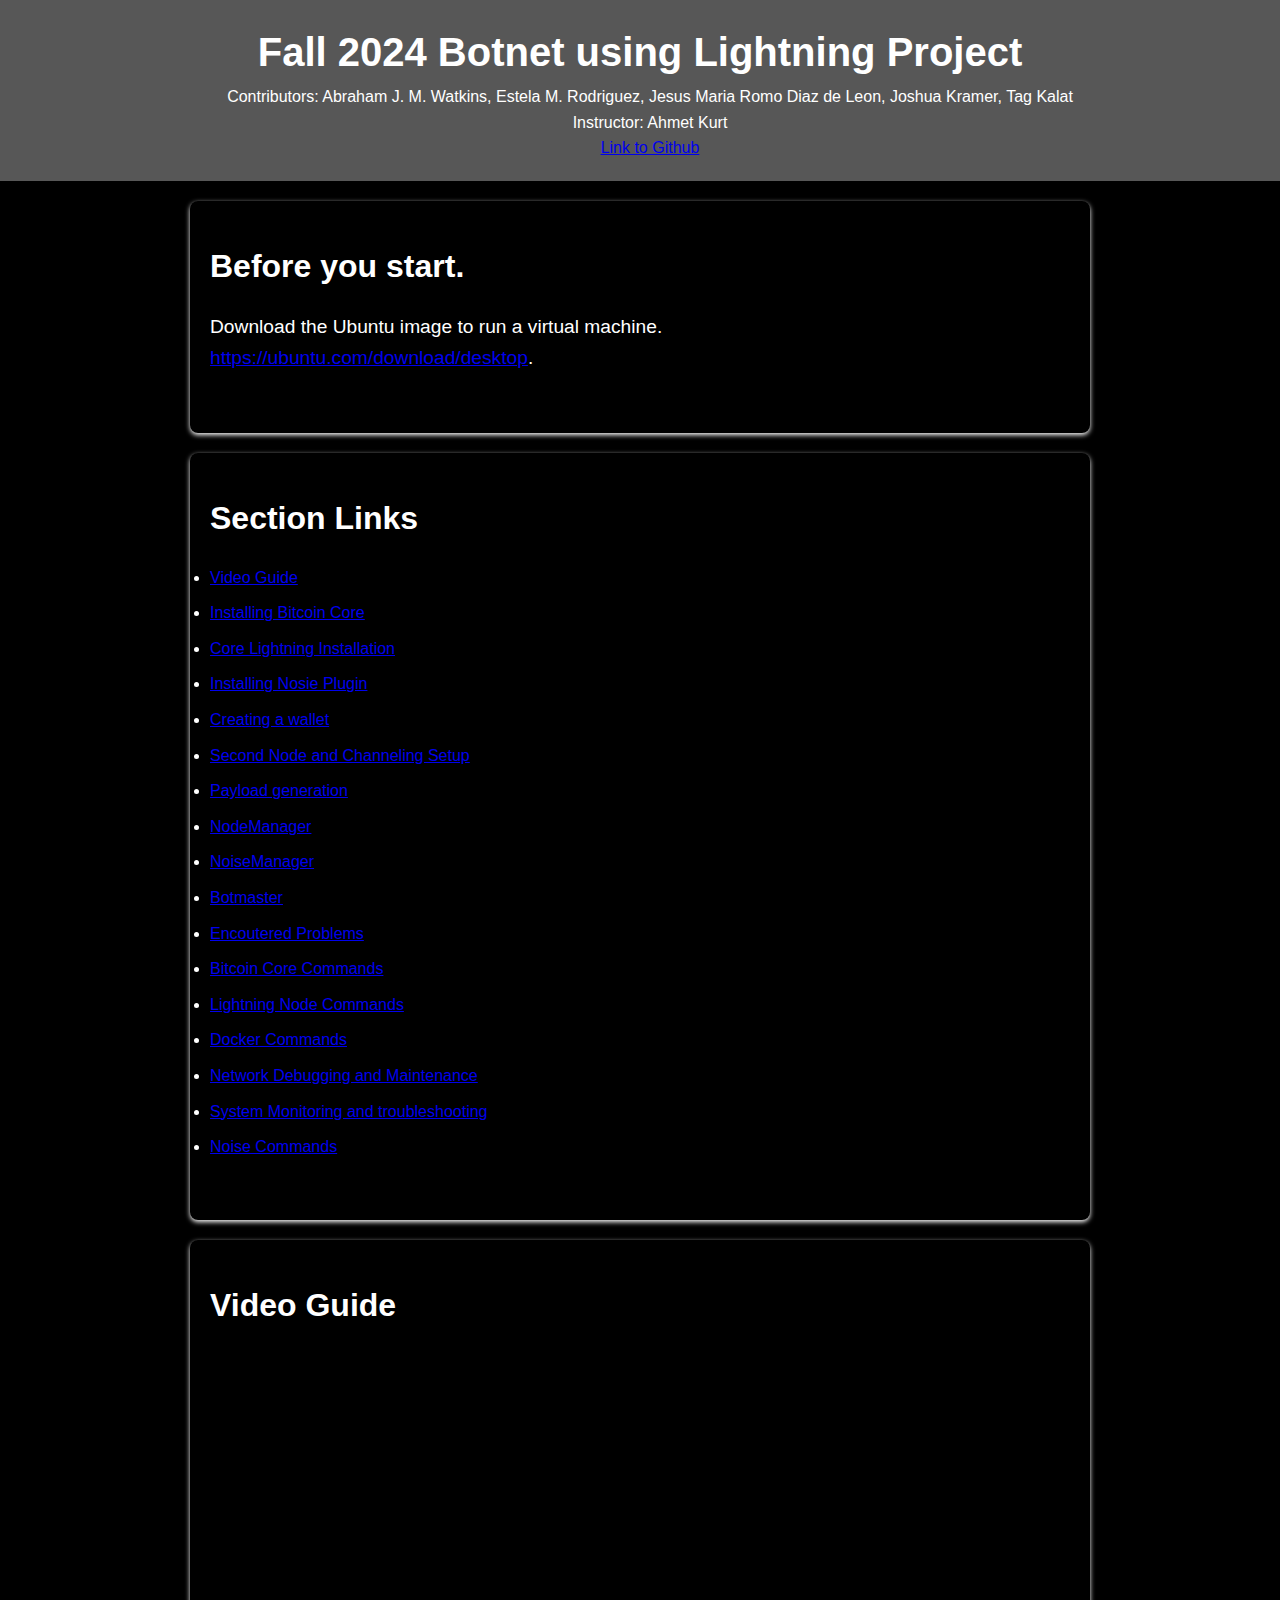
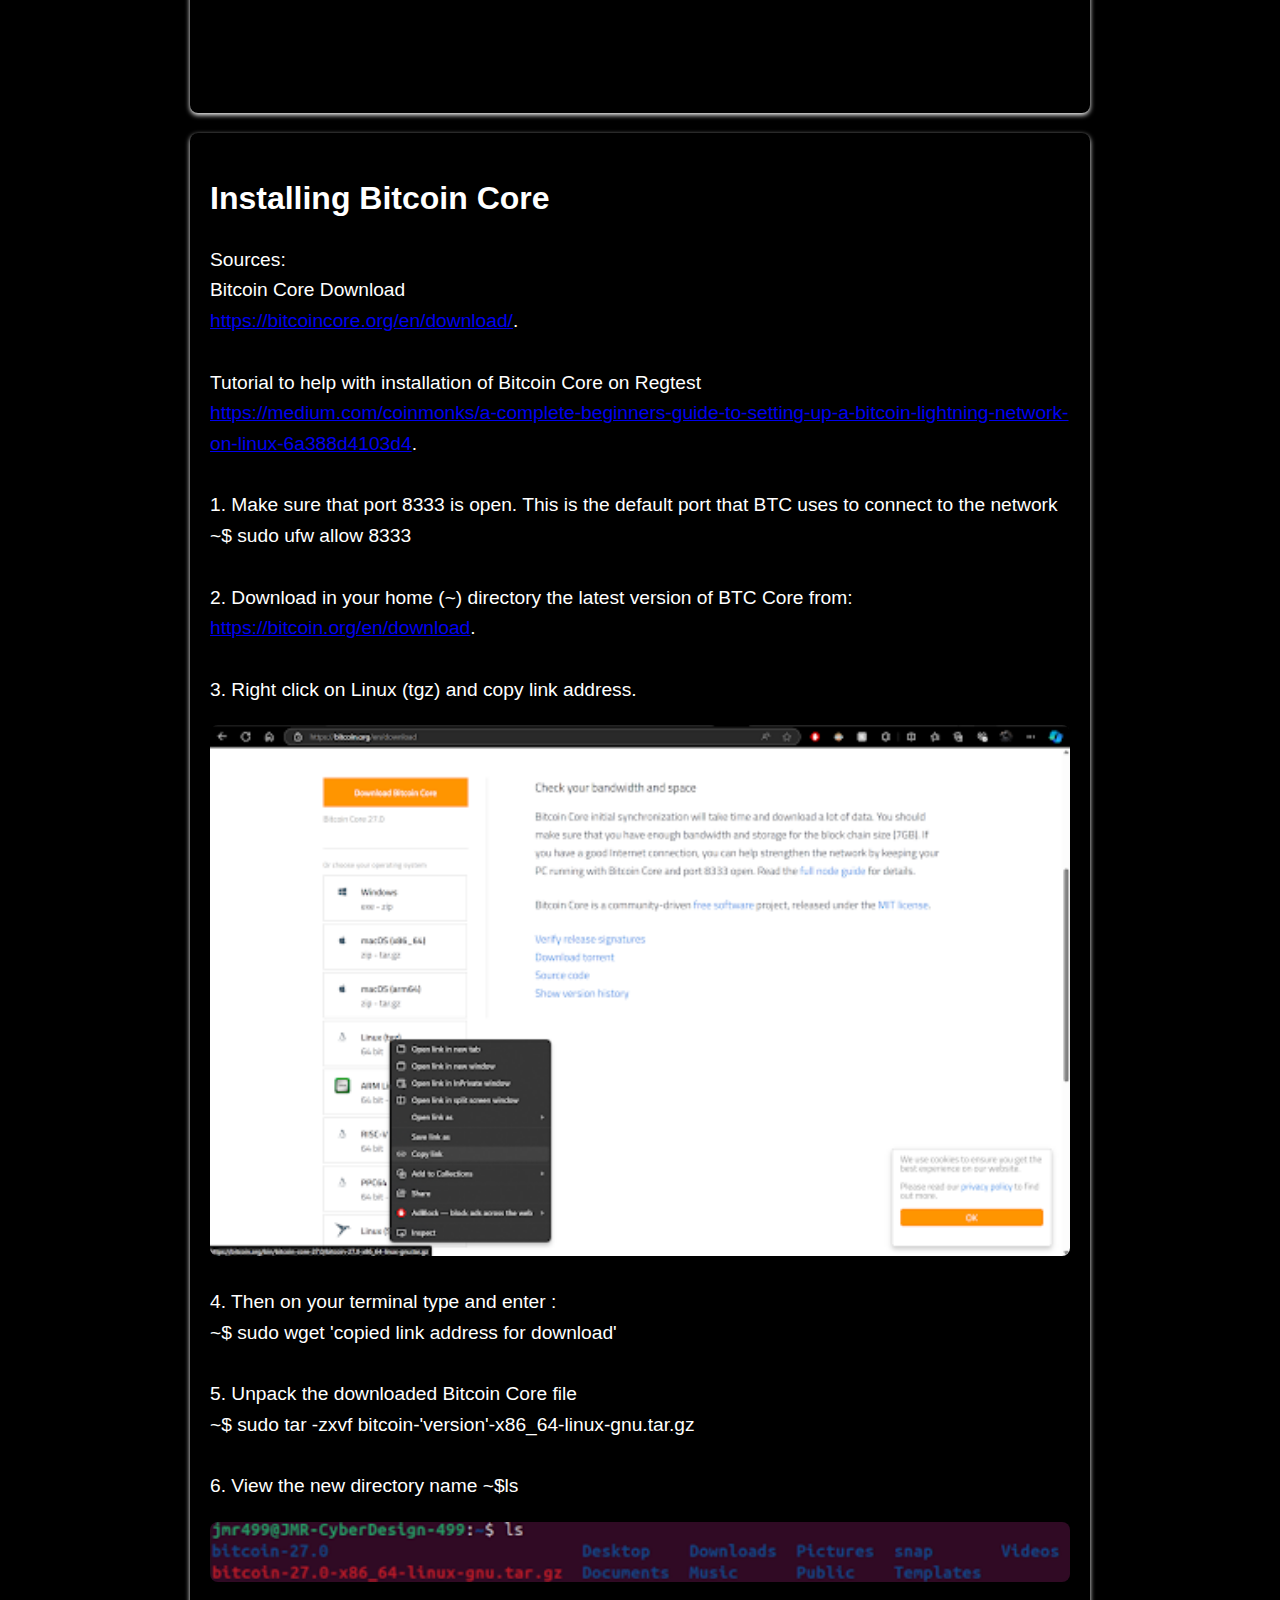
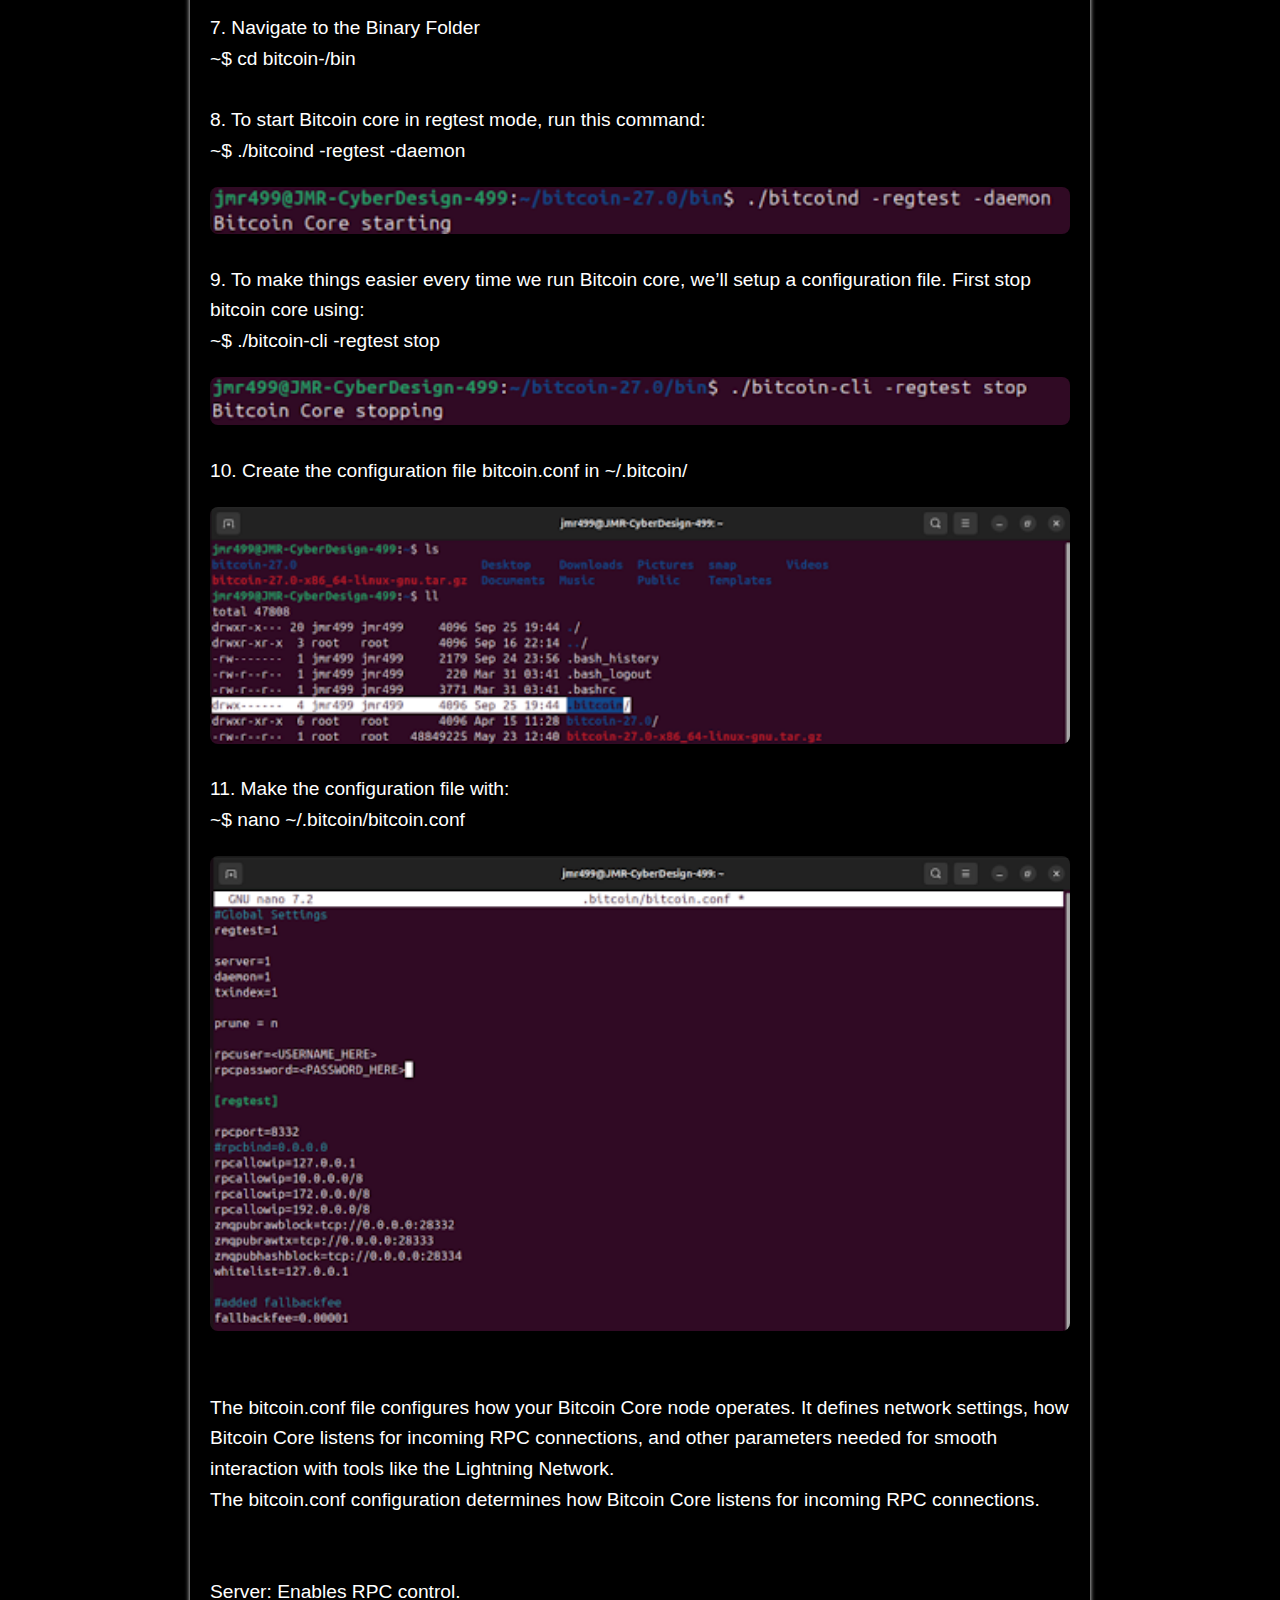
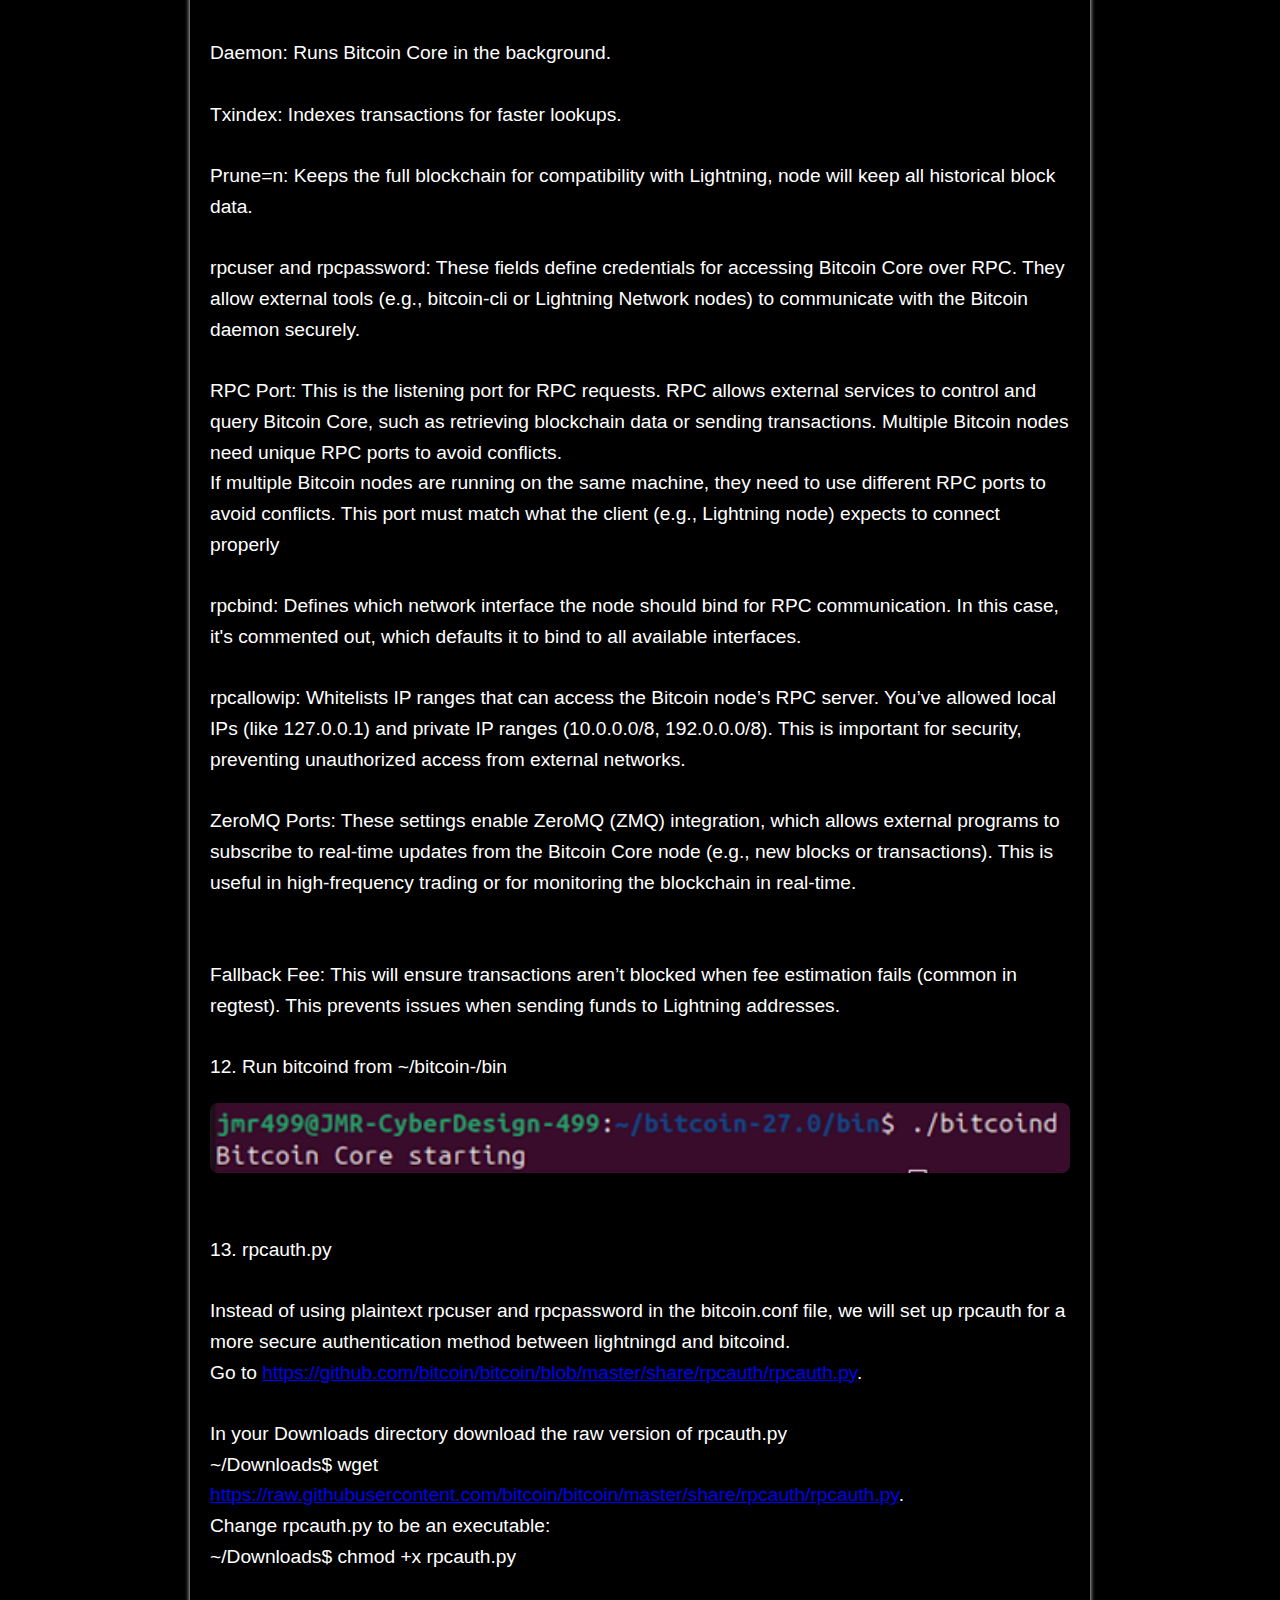
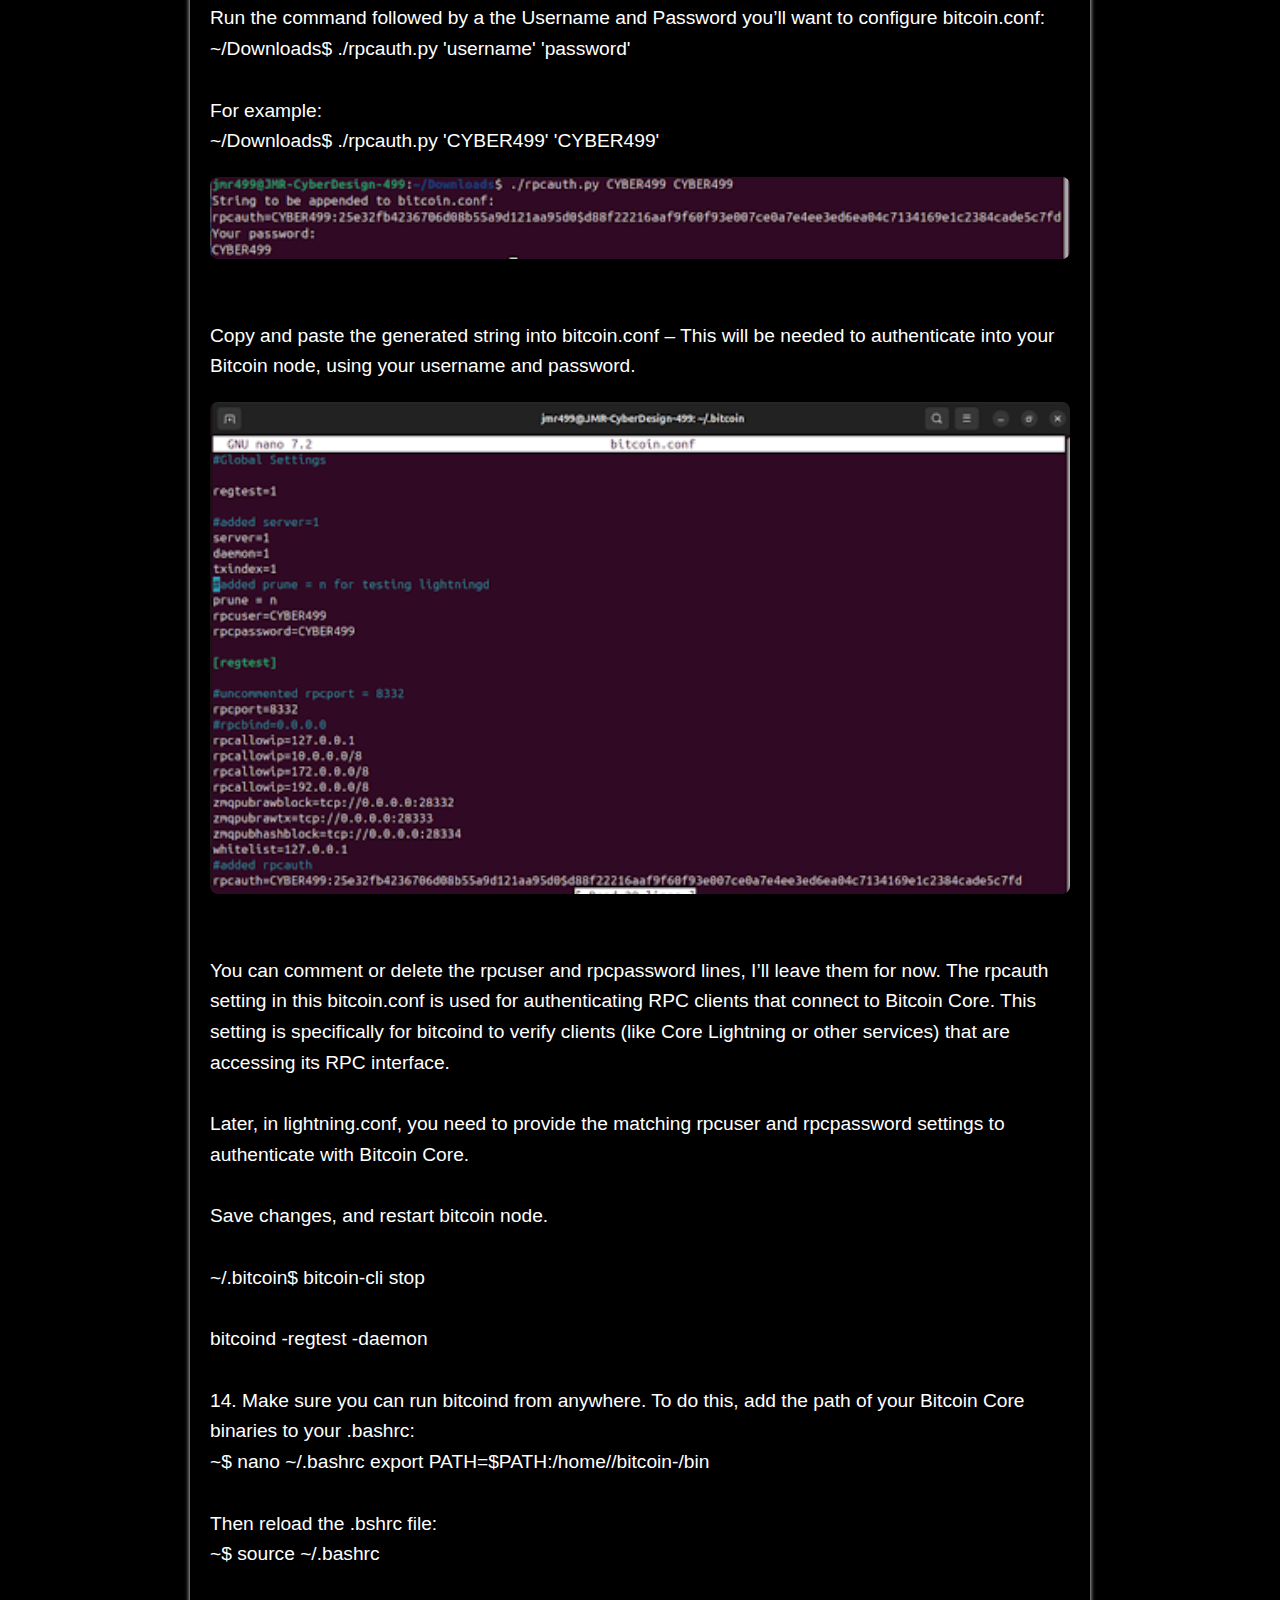
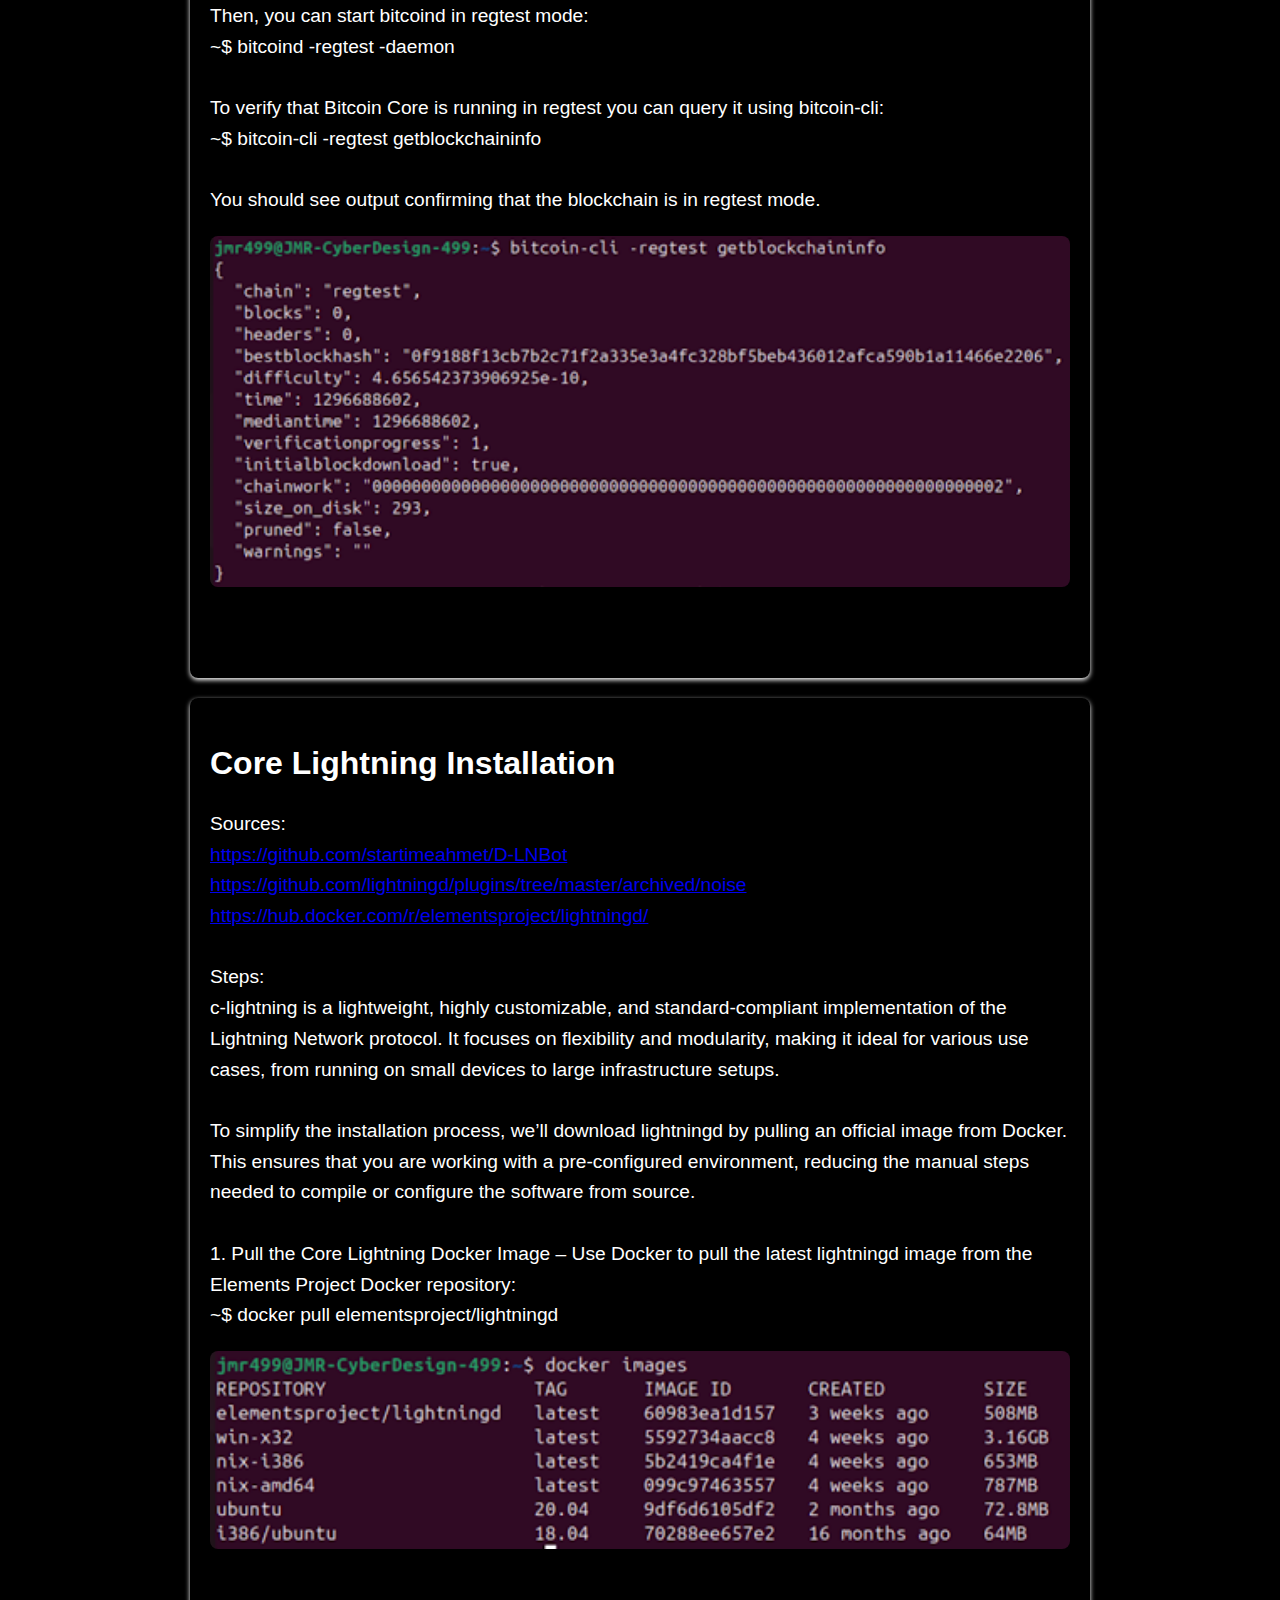
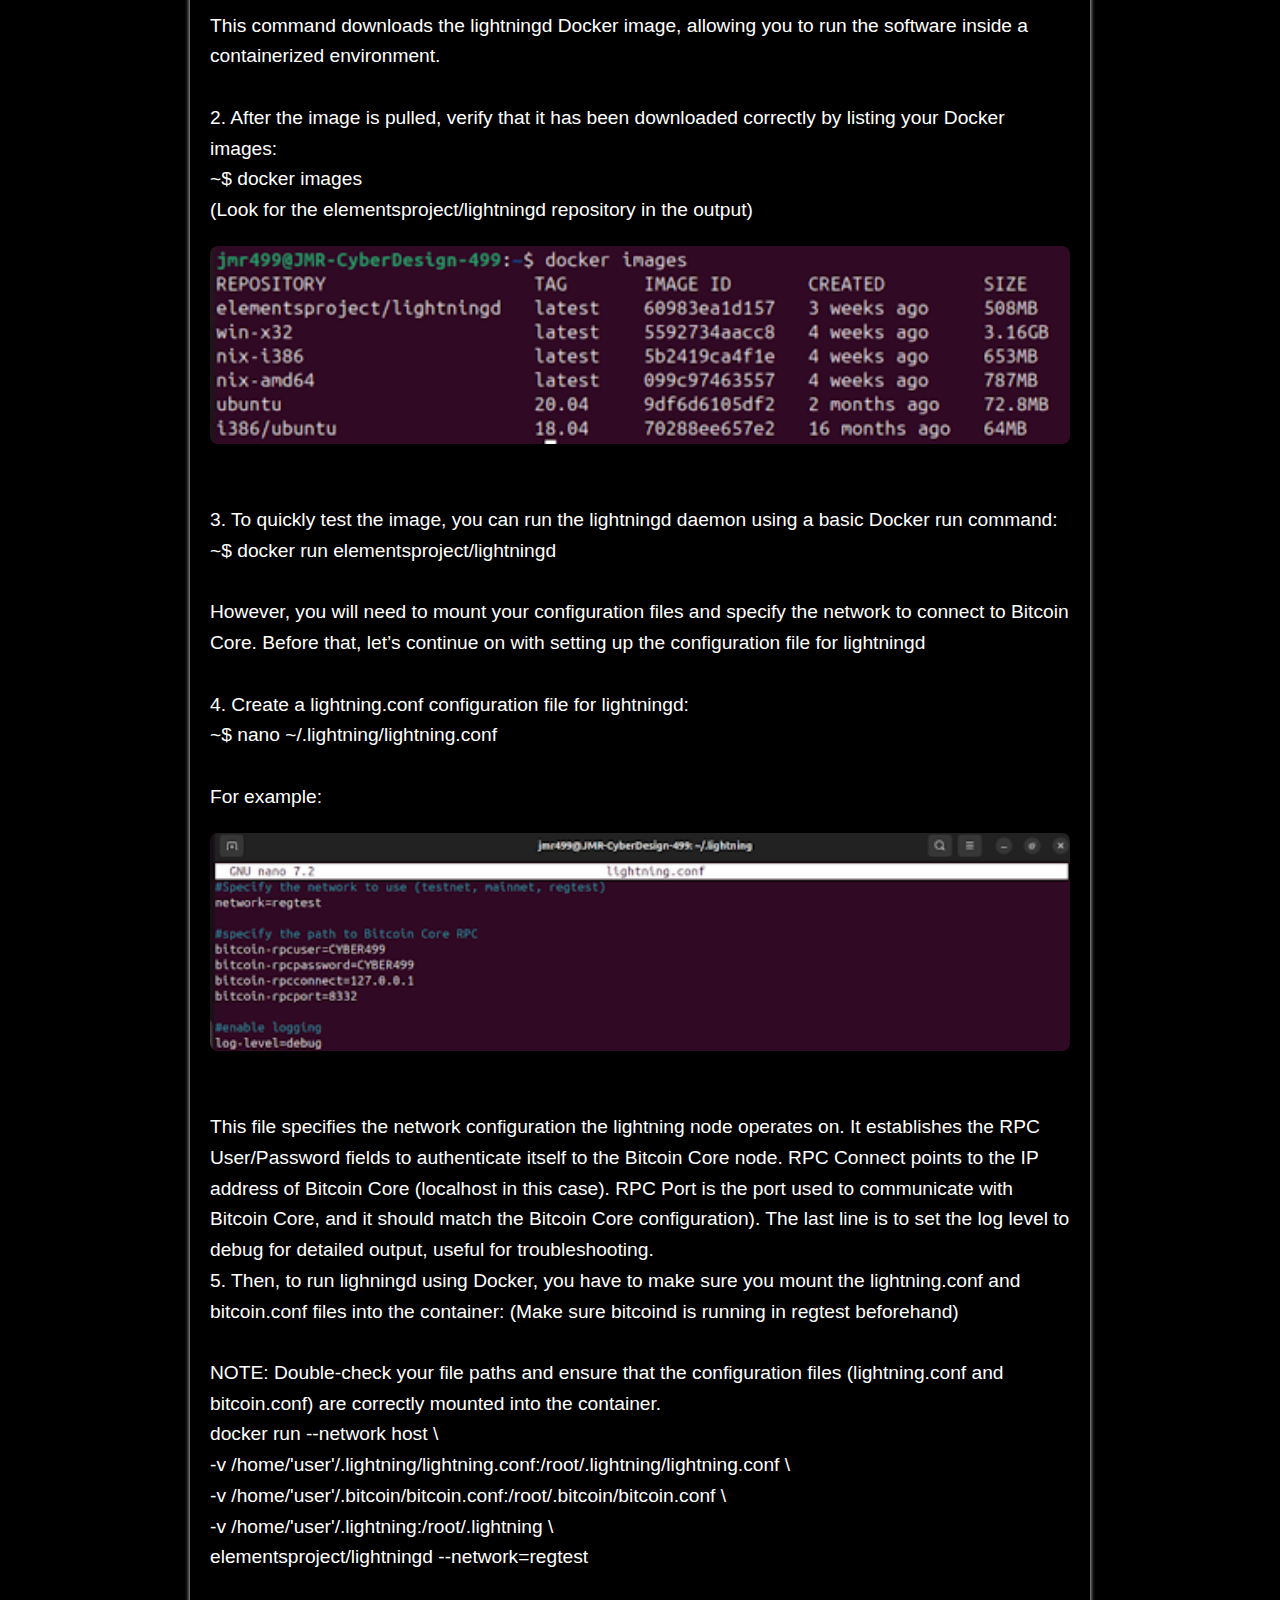
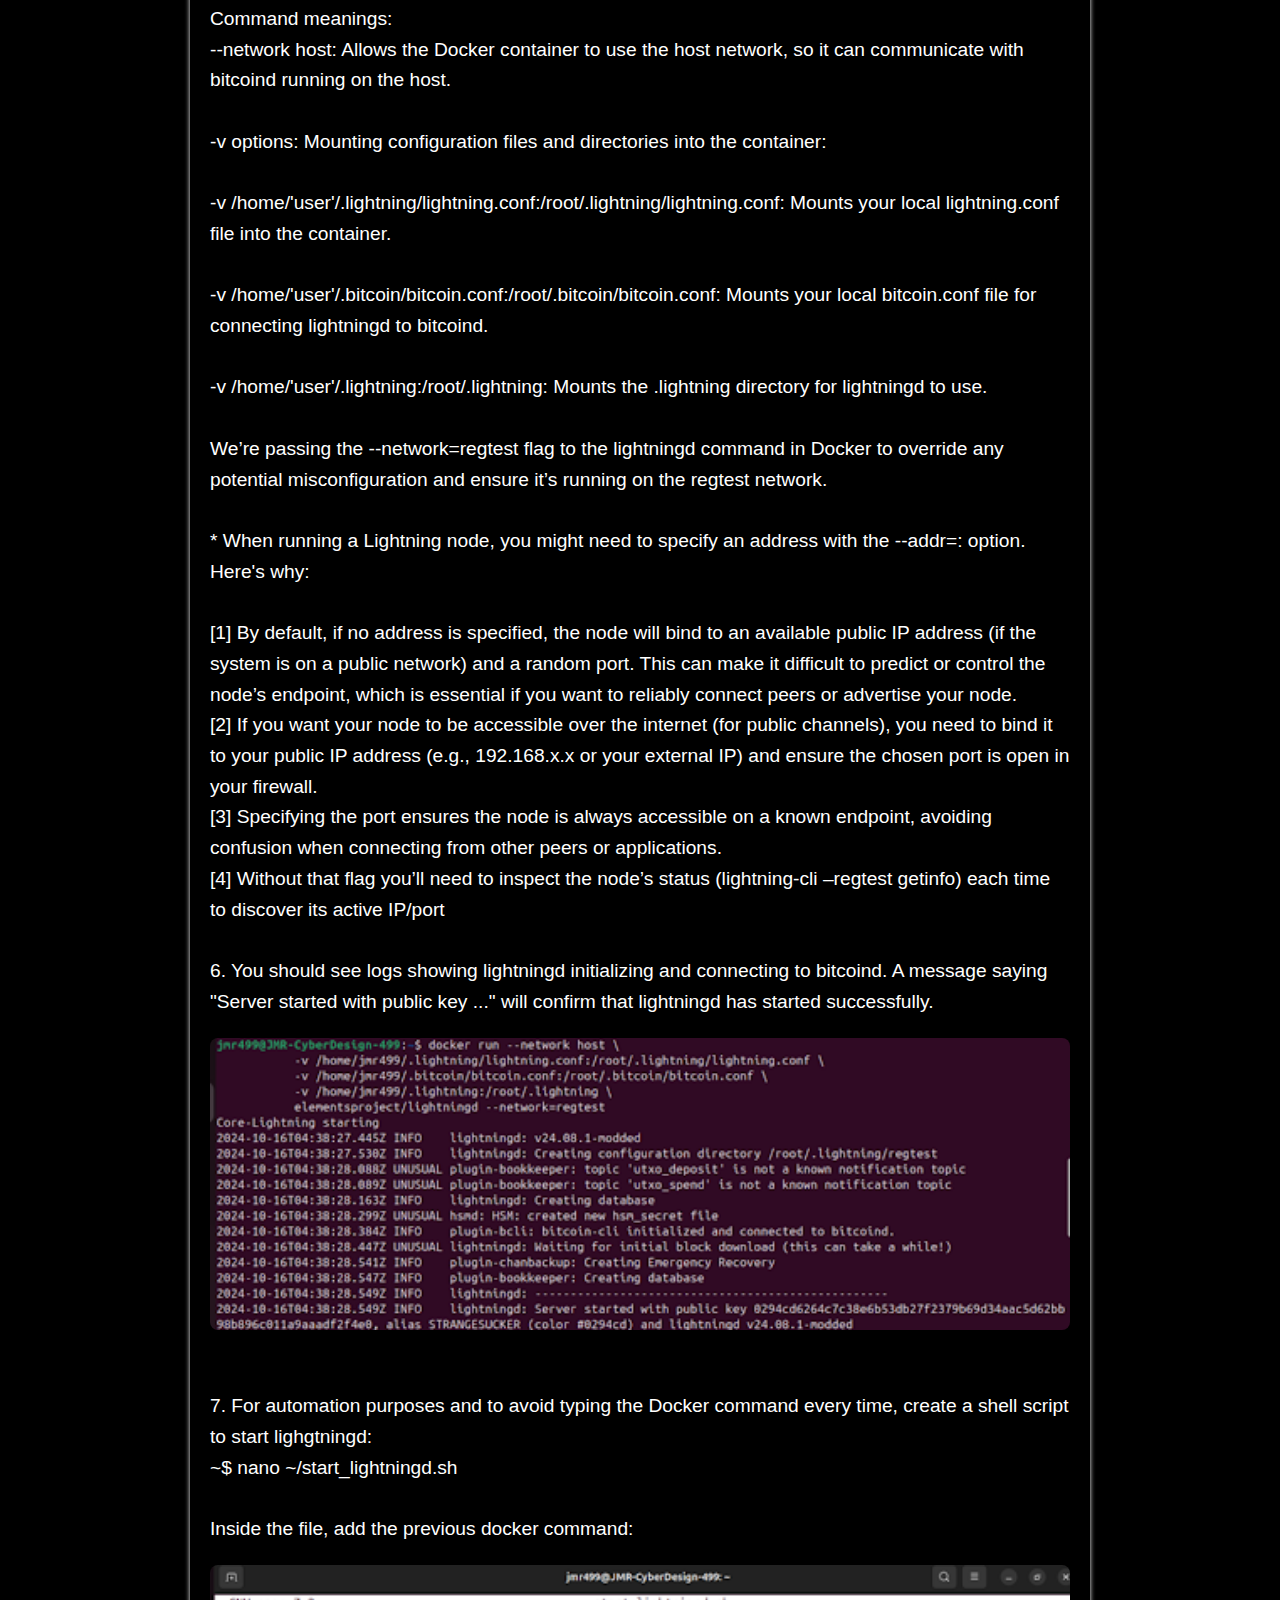
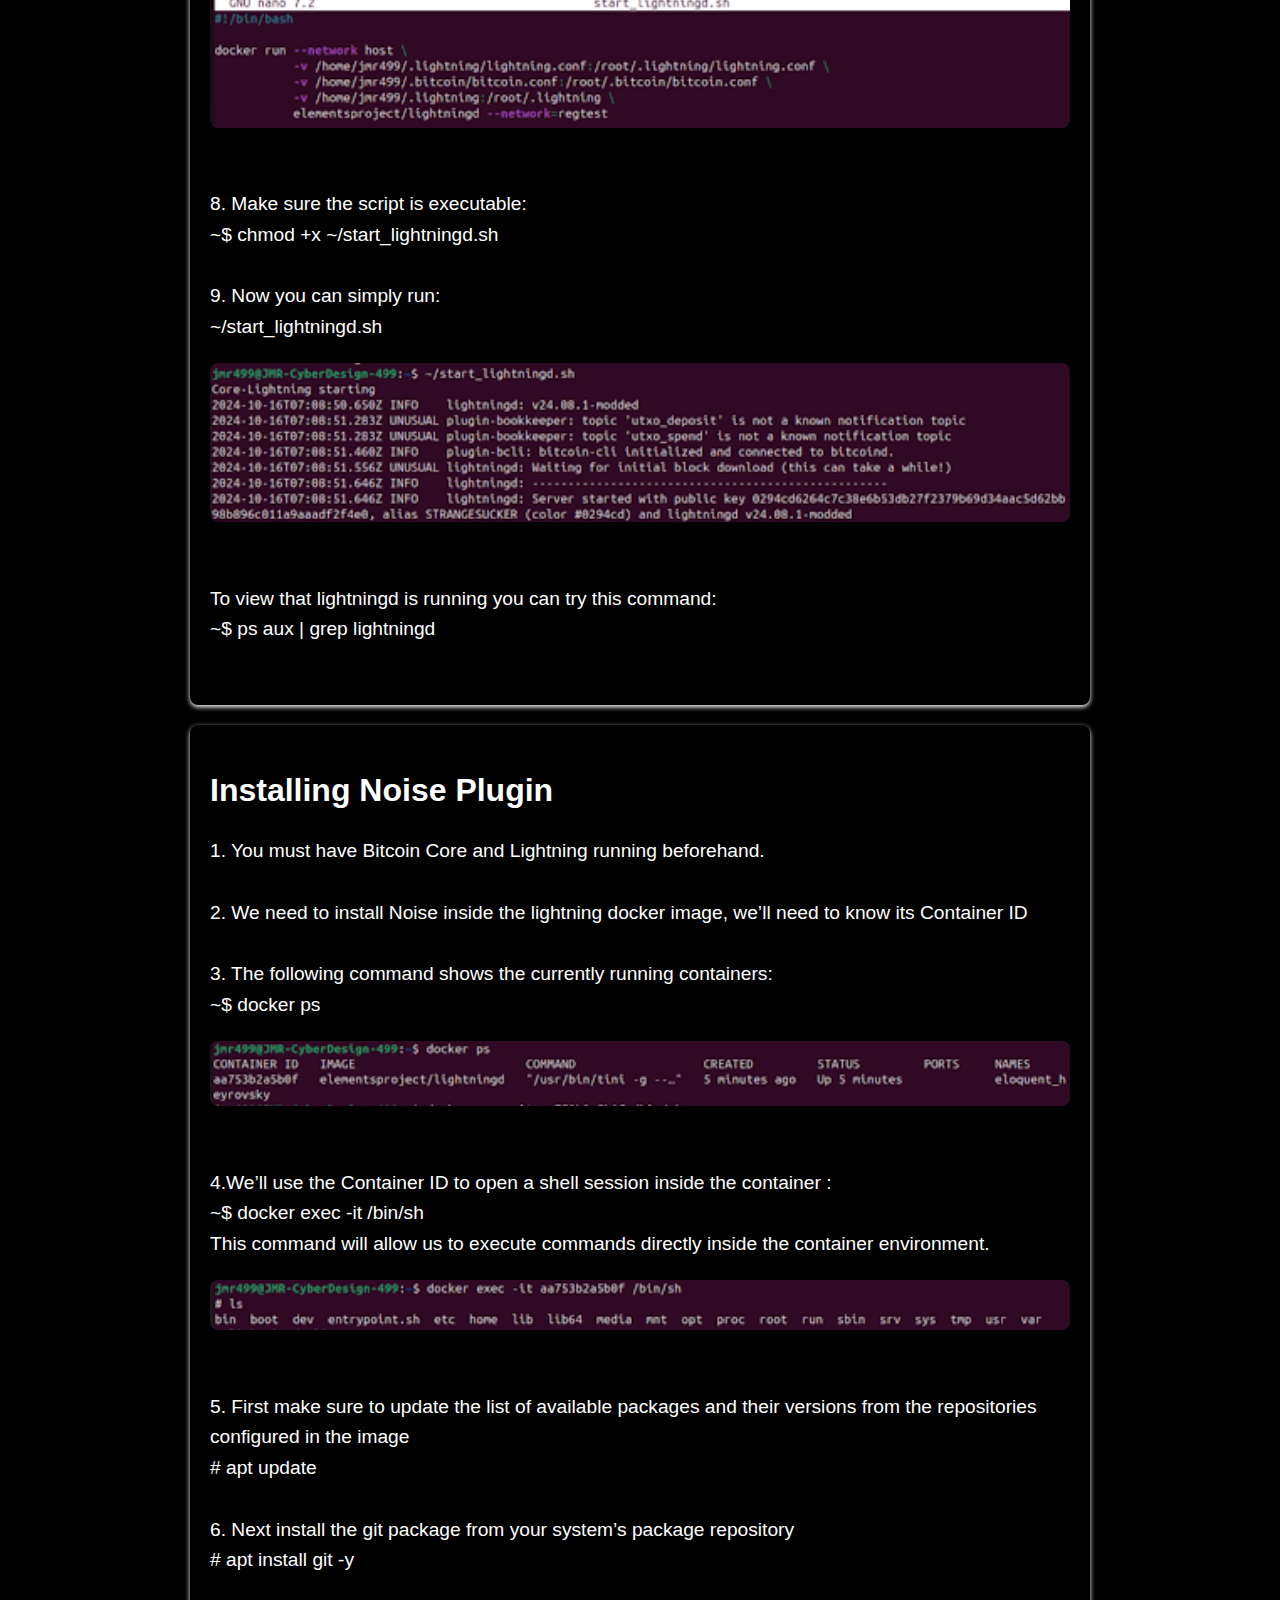
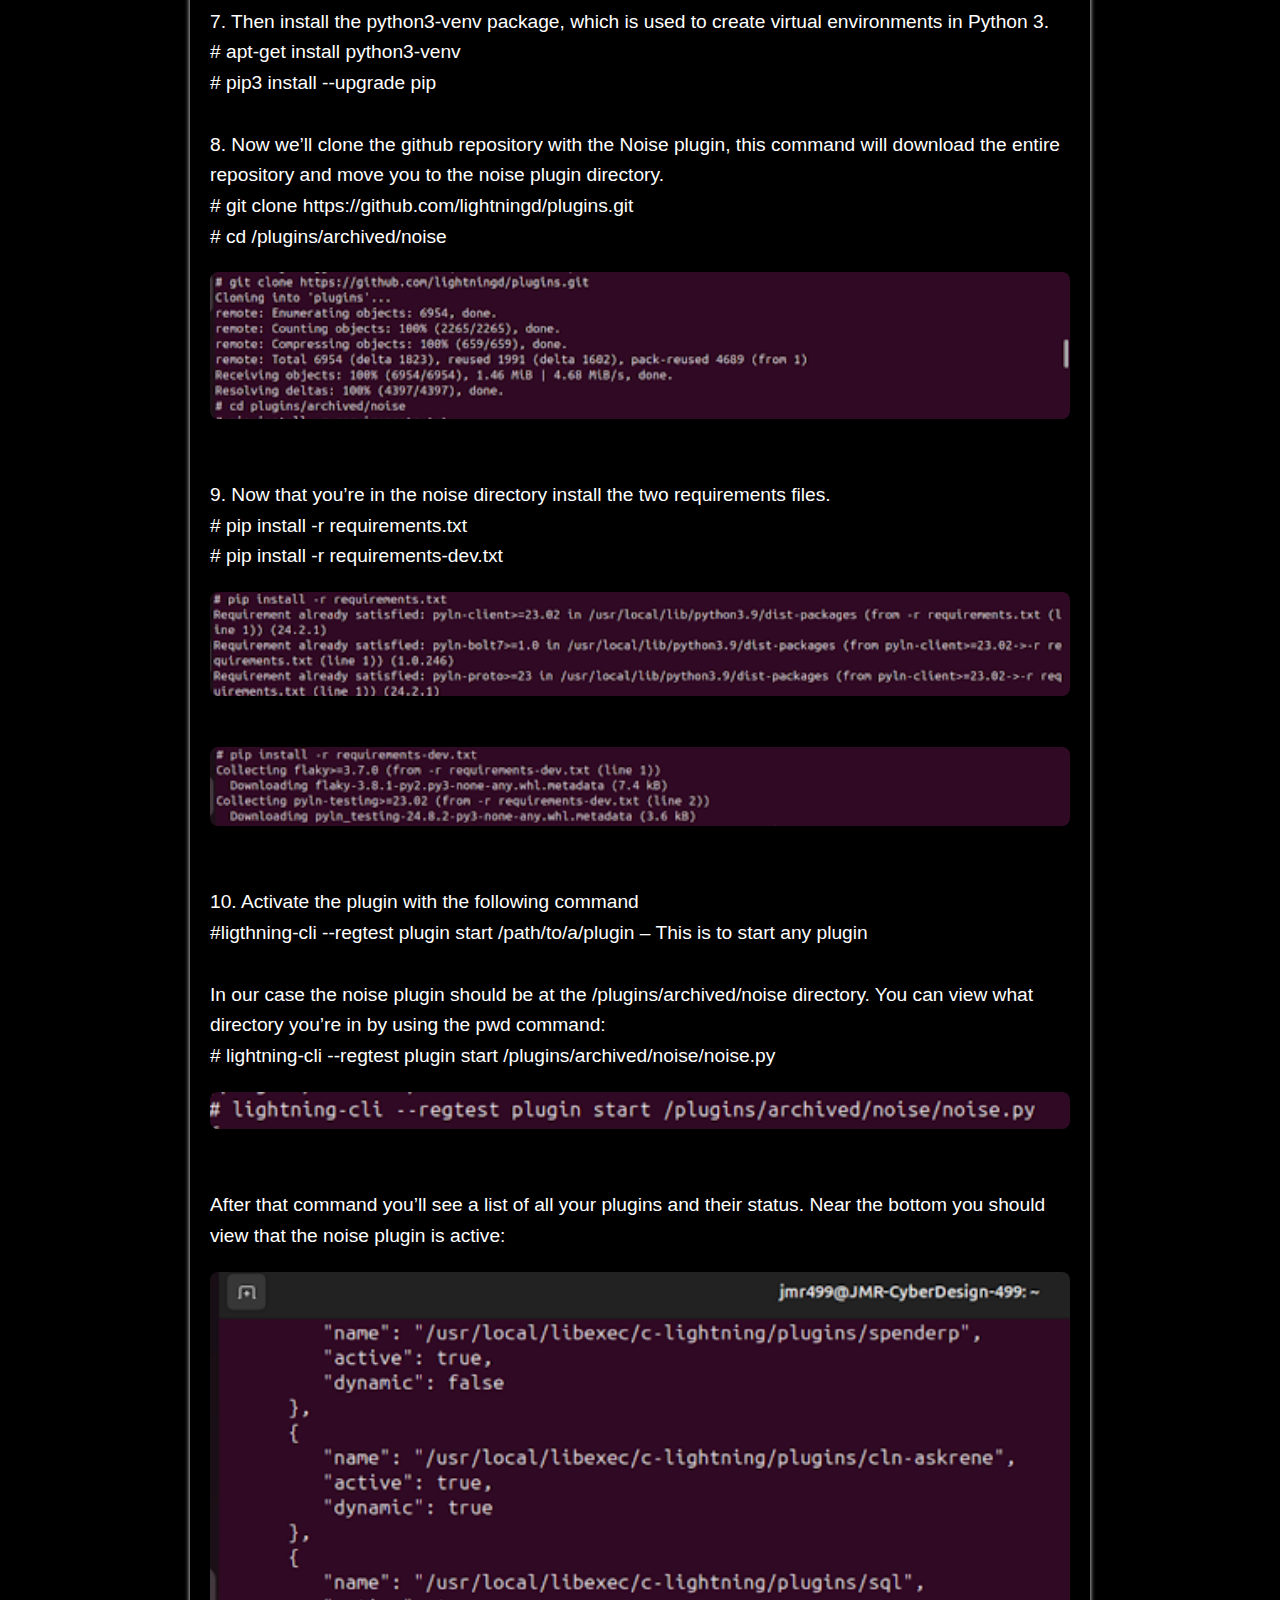
<file: index.html>
<!DOCTYPE html>
<html lang="en">
<head>
    <meta charset="UTF-8">
    <meta name="viewport" content="width=device-width, initial-scale=1.0">
    <title>Using Lightning to transmit instructions to a Botnet</title>
    <link rel="stylesheet" href="style.css">
</head>
<body>

    <header>
        <h1>Fall 2024 Botnet using Lightning Project</h1>
        <nav>
            <ul>
                Contributors: Abraham J. M. Watkins, Estela M. Rodriguez, Jesus Maria Romo Diaz de Leon, Joshua Kramer, Tag Kalat  <br>
                Instructor: Ahmet Kurt <br>
                <a href=https://github.com/TheHermitsHoard/Fall2024-Lightning-Botnet target="_blank">Link to Github</a>
            </ul>
        </nav>
    </header>

    <section id="Presection">
        <h2>Before you start.</h2>
        <p>Download the Ubuntu image to run a virtual machine.<br>
            <a href=https://ubuntu.com/download/desktop target="_blank">https://ubuntu.com/download/desktop</a>.
        </p>
    </section>

    <section id="section1">
        <h2>Section Links</h2>
        <p>
            <li><a href="#video_section">Video Guide</a></li>
            <li><a href="#section2">Installing Bitcoin Core</a></li>
            <li><a href="#section3">Core Lightning Installation</a></li>
            <li><a href="#section4">Installing Nosie Plugin</a></li>
            <li><a href="#section5">Creating a wallet</a></li>
            <li><a href="#section6">Second Node and Channeling Setup</a></li>
            <li><a href="#section7">Payload generation</a></li>
            <li><a href="#section8">NodeManager</a></li>
            <li><a href="#section9">NoiseManager</a></li>
            <li><a href="#section10">Botmaster</a></li>
            <li><a href="#section11">Encoutered Problems</a></li>
            <li><a href="#section12">Bitcoin Core Commands</a></li>
            <li><a href="#section13">Lightning Node Commands</a></li>
            <li><a href="#section14">Docker Commands</a></li>
            <li><a href="#section15">Network Debugging and Maintenance</a></li>
            <li><a href="#section16">System Monitoring and troubleshooting</a></li>
            <li><a href="#section17">Noise Commands</a></li>

        </p>
    </section>

    <section id="Video Guide">
        <h2>Video Guide</h2>
        <iframe width="560" height="315" src="https://www.youtube.com/embed/l7X7a-HMjKA?si=QSc8z7_zfrIlkjx_" title="YouTube video player" frameborder="0" allow="accelerometer; autoplay; clipboard-write; encrypted-media; gyroscope; picture-in-picture; web-share" referrerpolicy="strict-origin-when-cross-origin" allowfullscreen></iframe>
    </section>

    <section id="section2">
        <h2>Installing Bitcoin Core</h2>
        <p>
            Sources:<br>
            Bitcoin Core Download<br>
            <a href=https://bitcoincore.org/en/download/ target="_blank">https://bitcoincore.org/en/download/</a>.
            <br>
            <br>
            Tutorial to help with installation of Bitcoin Core on Regtest<br>
            <a href=https://medium.com/coinmonks/a-complete-beginners-guide-to-setting-up-a-bitcoin-lightning-network-on-linux-6a388d4103d4 target="_blank">https://medium.com/coinmonks/a-complete-beginners-guide-to-setting-up-a-bitcoin-lightning-network-on-linux-6a388d4103d4</a>.<br>
            <br>
            1. Make sure that port 8333 is open. This is the default port that BTC uses to connect to the network<br>
            ~$ sudo ufw allow 8333<br>
            <br>
            2. Download in your home (~) directory the latest version of BTC Core from:<br>
            <a href=https://bitcoin.org/en/download target="_blank">https://bitcoin.org/en/download</a>.<br>
            <br>
            3. Right click on Linux (tgz) and copy link address.<br>
            <img class="Default_Image" src="Images/Section2_Step3.png" />
            <br>
            4. Then on your terminal type and enter :<br>
            ~$ sudo wget 'copied link address for download'<br>
            <br>
            5. Unpack the downloaded Bitcoin Core file<br>
            ~$ sudo tar -zxvf bitcoin-'version'-x86_64-linux-gnu.tar.gz<br>
                <br>
            6. View the new directory name ~$ls<br>
            <img class="Default_Image" src="Images/Section2_Step6.png" />
            <br>
            7. Navigate to the Binary Folder<br>
        	~$ cd bitcoin-<version>/bin<br>
                <br>
            8. To start Bitcoin core in regtest mode, run this command:<br>
        	~$ ./bitcoind -regtest -daemon<br>
            <img class="Default_Image" src="Images/Section2_Step8.png" />
            <br>
            9. To make things easier every time we run Bitcoin core, we’ll setup a configuration file. First stop bitcoin core using:<br>
            ~$ ./bitcoin-cli -regtest stop<br>
            <img class="Default_Image" src="Images/Section2_Step9.png" />
            <br>
            10. Create the configuration file bitcoin.conf in ~/.bitcoin/ <br>
            <img class="Default_Image" src="Images/Section2_Step10.png" />
            <br>
            11. Make the configuration file with:<br>
            ~$ nano ~/.bitcoin/bitcoin.conf<br>
            <img class="Default_Image" src="Images/Section2_Step11.png" /> <br>
            <br>
            The bitcoin.conf file configures how your Bitcoin Core node operates.
            It defines network settings, how Bitcoin Core listens for incoming RPC connections, 
            and other parameters needed for smooth interaction with tools like the Lightning Network.
            <br>
            The bitcoin.conf configuration determines how Bitcoin Core listens for incoming RPC connections.<br>
            <br><br>
            Server: Enables RPC control.
            <br><br>
            Daemon: Runs Bitcoin Core in the background.
            <br><br>
            Txindex: Indexes transactions for faster lookups.
            <br><br>
            Prune=n: Keeps the full blockchain for compatibility with Lightning, node will keep all historical block data.
            <br><br>
            rpcuser and rpcpassword: These fields define credentials for accessing Bitcoin Core over RPC. They allow external tools (e.g., bitcoin-cli or Lightning Network nodes) to communicate with the Bitcoin daemon securely.
            <br><br>
            RPC Port: This is the listening port for RPC requests. RPC allows external services to control and query Bitcoin Core, such as retrieving blockchain data or sending transactions. 
            Multiple Bitcoin nodes need unique RPC ports to avoid conflicts.
            <br>
            If multiple Bitcoin nodes are running on the same machine, they need to use different RPC ports to avoid conflicts. This port must match what the client (e.g., Lightning node) expects to connect properly
            <br><br>
            rpcbind: Defines which network interface the node should bind for RPC communication. In this case, it's commented out, which defaults it to bind to all available interfaces.
            <br><br>
            rpcallowip: Whitelists IP ranges that can access the Bitcoin node’s RPC server. You’ve allowed local IPs (like 127.0.0.1) and private IP ranges (10.0.0.0/8, 192.0.0.0/8). This is important for security, preventing unauthorized access from external networks.
            <br><br>
            ZeroMQ Ports: These settings enable ZeroMQ (ZMQ) integration, which allows external programs to subscribe to real-time updates from the Bitcoin Core node (e.g., new blocks or transactions). This is useful in high-frequency trading or for monitoring the blockchain in real-time.<br>
            <br><br>
            Fallback Fee: This will ensure transactions aren’t blocked when fee estimation fails (common in regtest). This prevents issues when sending funds to Lightning addresses.<br>
            <br>
            12. Run bitcoind from ~/bitcoin-<version>/bin<br>
            <img class="Default_Image" src="Images/Section2_Step12.png" /> <br>
            <br>
            13. rpcauth.py<br>
            <br>
            Instead of using plaintext rpcuser and rpcpassword in the bitcoin.conf file, we will set up rpcauth for a more secure authentication method between lightningd and bitcoind.<br>
            Go to <a href=https://github.com/bitcoin/bitcoin/blob/master/share/rpcauth/rpcauth.py target="_blank">https://github.com/bitcoin/bitcoin/blob/master/share/rpcauth/rpcauth.py</a>.<br>
            <br>
            In your Downloads directory download the raw version of rpcauth.py<br>
            ~/Downloads$ wget <a href=https://raw.githubusercontent.com/bitcoin/bitcoin/master/share/rpcauth/rpcauth.py target="_blank">https://raw.githubusercontent.com/bitcoin/bitcoin/master/share/rpcauth/rpcauth.py</a>.
            <br>
            Change rpcauth.py to be an executable:<br>
            ~/Downloads$ chmod +x rpcauth.py<br>
            <br>
            Run the command followed by a the Username and Password you’ll want to configure 	bitcoin.conf:<br>
            ~/Downloads$ ./rpcauth.py 'username' 'password'<br>
            <br>
            For example:<br>
            ~/Downloads$ ./rpcauth.py 'CYBER499' 'CYBER499'<br>
            <img class="Default_Image" src="Images/Section2_Step13_P1.png" /> <br>
            <br>
            Copy and paste the generated string into bitcoin.conf – This will be needed to authenticate into your Bitcoin node, using your username and password.
            <img class="Default_Image" src="Images/Section2_Step13_P2.png" /> <br>
            <br>
            You can comment or delete the rpcuser and rpcpassword lines, I’ll leave them for now. The rpcauth setting in this bitcoin.conf is used for authenticating RPC clients that connect to Bitcoin Core. This setting is specifically for bitcoind to verify clients (like Core Lightning or other services) that are accessing its RPC interface.<br>
            <br>
            Later, in lightning.conf, you need to provide the matching rpcuser and rpcpassword settings to authenticate with Bitcoin Core.<br>
            <br>
            Save changes, and restart bitcoin node.<br>
            <br>
            ~/.bitcoin$ bitcoin-cli stop<br>
            <br>
            bitcoind -regtest -daemon<br>
            <br>
            14. Make sure you can run bitcoind from anywhere. To do this, add the path of your Bitcoin Core binaries to your .bashrc:<br>
            ~$ nano ~/.bashrc export PATH=$PATH:/home/<user>/bitcoin-<version>/bin<br>
            <br>
            Then reload the .bshrc file:<br>
            ~$ source ~/.bashrc<br>
            <br>
            Then, you can start bitcoind in regtest mode:<br>
            ~$ bitcoind -regtest -daemon<br>
            <br>
            To verify that Bitcoin Core is running in regtest you can query it using bitcoin-cli:<br>
            ~$ bitcoin-cli -regtest getblockchaininfo<br>
            <br>
            You should see output confirming that the blockchain is in regtest mode.<br>
            <img class="Default_Image" src="Images/Section2_Step14.png" /> <br>
        </p>
    </section>

    <section id="section3">
        <h2>Core Lightning Installation</h2>
        <p>
            Sources:<br>
            <a href="https://github.com/startimeahmet/D-LNBot" target="_blank">https://github.com/startimeahmet/D-LNBot</a><br>
            <a href="https://github.com/lightningd/plugins/tree/master/archived/noise " target="_blank">https://github.com/lightningd/plugins/tree/master/archived/noise </a><br>
            <a href="https://hub.docker.com/r/elementsproject/lightningd/" target="_blank">https://hub.docker.com/r/elementsproject/lightningd/</a><br>
            <br>
            Steps:
            <br>
            c-lightning is a lightweight, highly customizable, and standard-compliant implementation of the Lightning Network protocol. It focuses on flexibility and modularity, making it ideal for various use cases, from running on small devices to large infrastructure setups.<br>
            <br>
            To simplify the installation process, we’ll download lightningd by pulling an official image from Docker. This ensures that you are working with a pre-configured environment, reducing the manual steps needed to compile or configure the software from source.<br>
            <br>
            1.   Pull the Core Lightning Docker Image – Use Docker to pull the latest lightningd image from the Elements Project Docker repository:<br>
            ~$ docker pull elementsproject/lightningd<br>
            <img class="Default_Image" src="Images/Section3_Step1.png" /> <br>
            <br>
            This command downloads the lightningd Docker image, allowing you to run the software inside a containerized environment.<br>
            <br>
            2. After the image is pulled, verify that it has been downloaded correctly by listing your Docker images:<br>
            ~$ docker images<br>
            (Look for the elementsproject/lightningd repository in the output)<br>
            <img class="Default_Image" src="Images/Section3_Step2.png" /> <br>
            <br>
            3.   To quickly test the image, you can run the lightningd daemon using a basic Docker run command:<br>
            ~$ docker run elementsproject/lightningd<br>
            <br>
            However, you will need to mount your configuration files and specify the network to connect to Bitcoin Core. Before that, let’s continue on with setting up the configuration file for lightningd<br>
            <br>
            4. Create a lightning.conf configuration file for lightningd:<br>
            ~$ nano ~/.lightning/lightning.conf<br>
            <br>            
            For example:<br>
            <img class="Default_Image" src="Images/Section3_Step4.png" /> <br>
            <br>
            This file specifies the network configuration the lightning node operates on. It establishes the RPC User/Password fields to authenticate itself to the Bitcoin Core node. RPC Connect points to the IP address of Bitcoin Core (localhost in this case). RPC Port is the port used to communicate with Bitcoin Core, and it should match the Bitcoin Core configuration). The last line is to set the log level to debug for detailed output, useful for troubleshooting. <br>
            5. Then, to run lighningd using Docker, you have to make sure you mount the lightning.conf and bitcoin.conf files into the container: (Make sure bitcoind is running in regtest beforehand)<br>
            <br>
            NOTE: Double-check your file paths and ensure that the configuration files (lightning.conf and bitcoin.conf) are correctly mounted into the container.<br>
            docker run --network host \<br>
            -v /home/'user'/.lightning/lightning.conf:/root/.lightning/lightning.conf \<br>
            -v /home/'user'/.bitcoin/bitcoin.conf:/root/.bitcoin/bitcoin.conf \<br>
            -v /home/'user'/.lightning:/root/.lightning \<br>
            elementsproject/lightningd --network=regtest<br>
            <br>
            Command meanings:<br>
            --network host: Allows the Docker container to use the host network, so it can communicate with bitcoind running on the host.<br>
            <br>
            -v options: Mounting configuration files and directories into the container:<br>
            <br>
            -v /home/'user'/.lightning/lightning.conf:/root/.lightning/lightning.conf: Mounts your local lightning.conf file into the container.<br>
            <br>
            -v /home/'user'/.bitcoin/bitcoin.conf:/root/.bitcoin/bitcoin.conf: Mounts your local bitcoin.conf file for connecting lightningd to bitcoind.<br>
            <br>
            -v /home/'user'/.lightning:/root/.lightning: Mounts the .lightning directory for lightningd to use.<br>
            <br>
            We’re passing the --network=regtest flag to the lightningd command in Docker to override any potential misconfiguration and ensure it’s running on the regtest network.<br>
            <br>
            * When running a Lightning node, you might need to specify an address with the --addr=<ip>:<port> option. Here's why:<br>
            <br>
            [1]    By default, if no address is specified, the node will bind to an available public IP address (if the system is on a public network) and a random port. This can make it difficult to predict or control the node’s endpoint, which is essential if you want to reliably connect peers or advertise your node.<br>
            [2]    If you want your node to be accessible over the internet (for public channels), you need to bind it to your public IP address (e.g., 192.168.x.x or your external IP) and ensure the chosen port is open in your firewall.<br>
            [3]    Specifying the port ensures the node is always accessible on a known endpoint, avoiding confusion when connecting from other peers or applications.<br>
            [4]    Without that flag you’ll need to inspect the node’s status (lightning-cli –regtest getinfo) each time to discover its active IP/port<br>
            <br>
            6. You should see logs showing lightningd initializing and connecting to bitcoind. A message saying "Server started with public key ..." will confirm that lightningd has started successfully.<br>
            <img class="Default_Image" src="Images/Section3_Step6.png" /> <br>
            <br>
            7.  For automation purposes and to avoid typing the Docker command every time, create a shell script to start lighgtningd:<br>
            ~$ nano ~/start_lightningd.sh<br>
            <br>
            Inside the file, add the previous docker command:<br>
            <img class="Default_Image" src="Images/Section3_Step7.png" /> <br>
            <br>
            8. Make sure the script is executable:<br>
            ~$ chmod +x ~/start_lightningd.sh<br>
            <br>
            9. Now you can simply run:<br>
            ~/start_lightningd.sh<br>
            <img class="Default_Image" src="Images/Section3_Step9.png" /> <br>
            <br>
            To view that lightningd is running you can try this command:<br>
            ~$ ps aux | grep lightningd<br>
        </p>
    </section>

    <section id="section4">
        <h2>Installing Noise Plugin</h2>
        <p>
            1. You must have Bitcoin Core and Lightning running beforehand.<br>
            <br>
            2. We need to install Noise inside the lightning docker image, we’ll need to know its Container ID<br>
            <br>
            3. The following command shows the currently running containers:<br>
            ~$ docker ps <br>
            <img class="Default_Image" src="Images/Section4_Step3.png" /> <br>
            <br>
            4.We’ll use the Container ID to open a shell session inside the container :<br>
            ~$ docker exec -it <CONTAINER ID> /bin/sh<br>
            This command will allow us to execute commands directly inside the container environment.<br>
            <img class="Default_Image" src="Images/Section4_Step4.png" /> <br>
            <br>
            5. First make sure to update the list of available packages and their versions from the repositories configured in the image<br>
            # apt update<br>
            <br>
            6. Next install the git package from your system’s package repository<br>
            # apt install git -y <br>
            <br>
            7. Then install the python3-venv package, which is used to create virtual environments in Python 3.<br>
            # apt-get install python3-venv<br>
            # pip3 install --upgrade pip<br>
            <br>
            8. Now we’ll clone the github repository with the Noise plugin, this command will download the entire repository and move you to the noise plugin directory.<br>
            # git clone https://github.com/lightningd/plugins.git<br>
            # cd /plugins/archived/noise<br>
            <img class="Default_Image" src="Images/Section4_Step8.png" /> <br>
            <br>
            9. Now that you’re in the noise directory install the two requirements files.<br>
            # pip install -r requirements.txt<br>
            # pip install -r requirements-dev.txt<br>
            <img class="Default_Image" src="Images/Section4_Step9_P1.png" /> <br>
            <img class="Default_Image" src="Images/Section4_Step9_P2.png" /> <br>
            <br>
            10. Activate the plugin with the following command<br>
            #ligthning-cli --regtest plugin start /path/to/a/plugin – This is to start any plugin<br>
            <br>
            In our case the noise plugin should be at the /plugins/archived/noise directory. You can view what directory you’re in by using the pwd command:<br>
            # lightning-cli --regtest plugin start /plugins/archived/noise/noise.py<br>
            <img class="Default_Image" src="Images/Section4_Step10_P1.png" /> <br>            
            <br>
            After that command you’ll see a list of all your plugins and their status. Near the bottom you should view that the noise plugin is active:<br>
            <img class="Default_Image" src="Images/Section4_Step10_P2.png" /> <br>
            <br>            
            Also if you go to the terminal where you started lightning you’ll see that the noise plugin was started:<br>
            <img class="Default_Image" src="Images/Section4_Step10_P3.png" /> <br>
            <br>
            Now you’ll have access to these new commands with the noise plugin:<br>
            <br>
            sendmsg node_id msg [pay] – Sends a chat message. First parameter is the message payload as a string<br>
            <br>
            allmsgs – prints all messages that have been received<br>
            <br>
            recvmsg [msg_id] – Receives a chat message. Optional parameter ‘msg_id’ can be supplied to return an older message<br>
            <br>
            Note: To fix issue running test_chat  It gets resolved by installing pyln-client and pyln-testing version 23.022<br>
            pip install flaky==3.7.0 pyln-testing==23.02 pyln-client==23.022
            </p>
    </section>

    <section id="section5">
        <h2>Creating a Wallet</h2>
        <p>
            1.Create new wallet.<br>
            ~$ bitcoin-cli -regtest createwallet "'wallet_name'"<br>
            <br>
            (if you need to load into it later):<br>
            ~$ bitcoin-cli -regtest loadwallet “<wallet_name>”<br>
            <br>
            2. Verify the wallet:<br>
            ~$ bitcoin-cli -regtest getwalletinfo<br>
            <img class="Default_Image" src="Images/Section5_Step2.png" /> <br>    
            <br>
            3. Generate test bitcoins on regtest – In regtest mode, you can generate bitcoins yourself.<br>
            <br>
            Generate 101 blocks to get coins in your wallet (must mine 101 blocks before bitcoind has matured bitcoin to transfer to another wallet):<br>
            ~$ bitcoin-cli -regtest generatetoaddress 101 $(bitcoin-cli -regtest getnewaddress)<br>
            <br>
            4. Verify your balance:<br>
            ~$ bitcoin-cli -regtest getbalance<br>
            <img class="Default_Image" src="Images/Section5_Step4_P1.png" /> <br>    
            <img class="Default_Image" src="Images/Section5_Step4_P2.png" /> <br>    
            <br>            
            5. On lightning node – Create a new lightning wallet:<br>
            #$ lightning-cli --regtest newaddr<br>
            <br>
            (The above command will give you a deposit address for your Lightning wallet).<br>
            <img class="Default_Image" src="Images/Section5_Step5.png" /> <br>    
            <br>
            6. Funding your node – Use the address from the newaddr command to transfer some bitcoin from your Bitcoin Core wallet.<br>
            <br>
            Send bitcoins to your Lightning wallet:<br>
            ~$ bitcoin-cli -regtest sendtoaddress 'lightning-address' 1<br>
            <img class="Default_Image" src="Images/Section5_Step6_P1.png" /> <br>                
            The string at the bottom is a transaction ID (TXID), a unique identifier for the Bitcoin transaction you just executed on the regtest network.<br>
            <br>
            If there is no fallback fee add “fallbackfee='amount'” into the bitcoin.conf file and restart bitcoin<br>
            <br>
            Then, generate one more block to confirm the transaction:<br>
            ~$ bitcoin-cli -regtest -generate 1<br>
            <img class="Default_Image" src="Images/Section5_Step6_P2.png" /> <br>    
            You can check the lightning wallet’s balance with this command:<br>
            #$ lightning-cli --regtest listfunds<br>
            <img class="Default_Image" src="Images/Section5_Step6_P3.png" />
        </p>
    </section>

    <section id="section6">
        <h2>Second Node and Channeling Setup</h2>
        <p>
            Now we need to setup another node to test communication between each other and use the noise plugin. Since I’m going to be running two nodes on the same virtual environment running one bitcoin node, I’ll need a dedicated configuration and directory structure for each Lightning node. This separation ensures that each node runs independently, listening on unique addresses and ports, and avoids potential conflicts. While it is possible to use the same configuration file with distinct --addr flags, it is best practice to isolate configurations for easier management, troubleshooting, and scalability.<br>
            <br>
            1. Create New Folder for the Second Node – First, create a directory structure for your second node:<br>
            ~$ mkdir -p /home/jmr499/lightning-node2<br>
            <br>
            Copy the necessary config file to the new directory (modify as needed):<br>
            ~$ cp /home/jmr499/.lightning/lightning.conf /home/jmr499/lightning-node2/<br>
            <br>
            In my implementation, even though both nodes could theoretically use the same configuration file, a unique folder ensures that each node maintains its own state, logs, and data files. This simplifies management and prevents corruption issues if both nodes try to write to the same files simultaneously.<br>
            <br>
            2. Prepare the Bash Script for the Second Node – Create a new bash script to launch the second Lightning node. This script ensures the node operates with an independent identity and port configuration. Let's call it start_lightningd_node2.sh.<br>
            ~$ nano start_lightningd_node2.sh<br>
            <br>
            Here’s the script:
            <img class="Default_Image" src="Images/Section6_Step2.png" /> <br>
            <br>
            Ensure Port Uniqueness: Even though both nodes can interact with the same Bitcoin Core instance through RPC, they must listen on different ports for Lightning traffic. Each node also needs its unique identity and address to establish proper communication channels and connections with peers. This is essential when testing inter-node communication or when scaling the setup with more nodes.<br>
            <br>
            --addr=127.0.0.1:9737: We talked about this earlier. This flag specifies the IP and port the second node will bind to. It's critical to assign unique ports to each node. By binding the second node to 127.0.0.1:9737, you avoid conflicts with the first node. If two nodes attempt to use the same port, one will fail to start due to the conflict.<br>
            <br>
            Make the script executable<br>
            ~$ chmod +x start_lightningd_node2.sh<br>
            <br>
            To run simply:<br>
            ~$ ./start_lightsningd_node2.sh<br>
            <br>
            3. Test the Second Node – Check if the second node is running:<br>
            ~$ docker ps<br>
            <img class="Default_Image" src="Images/Section6_Step3_P1.png" /> <br>
            To interact with the second Lightning node, access the container’s shell:<br>
            ~$ docker exec -it 'CONTAINER ID' /bin/sh<br>
            <br>
            Use lightning-cli inside the container to confirm the node is working properly:<br>
            ~$ lightning-cli --regtest getinfo<br>
            <br>
            Note the node's ID, as you will need it for future connections.<br>
            <img class="Default_Image" src="Images/Section6_Step3_P2.png" /> <br>
            Go back to the noise installation steps and install the plugin in this node!!!<br>
            <br>
            4. Generate a Wallet Address for your newly created lightning node.<br>
            # lightning-cli --regtest newaddr <br>
            <br>
            (This will generate a new Bitcoin address for the second node)<br>
            <br>
            Outside of the shell, fund that wallet address with it 10 btc<br>
            ~$ bitcoin-cli -regtest sendtoaddress 'wallet_address' 10<br>
            <img class="Default_Image" src="Images/Section6_Step4.png" /> <br>
            5. Confirm the Transaction – After sending the funds, generate a block to confirm the transaction:<br>
            ~$ bitcoin-cli -regtest -generate 1<br>
            <img class="Default_Image" src="Images/Section6_Step5_P1.png" /> <br>
            Check the wallet balance on the second node:<br>
            # lightning-cli --regtest listfunds<br>
            <img class="Default_Image" src="Images/Section6_Step5_P2.png" /> <br>
            6. Connect the first node to the second node – On original first node I connected to the just-created second node:<br>
            # lightning-cli --regtest connect 'Node2_ID'@127.0.0.1:'Node2_Port'<br>
            <br>
            (Verify the connection status on both nodes by running):<br>
            # lightning-cli --regtest listpeers<br>
            <br>
            7. Fund a Channel Between the Nodes – Now that the nodes are connected, fund a channel from the first node to the second:<br>
            # lightning-cli --regtest fundchannel 'Node2_ID' 20000<br>
            <img class="Default_Image" src="Images/Section6_Step7_P1.png" /> <br>
            Generate blocks to confirm the channel funding transaction:<br>
            ~$ bitcoin-cli -regtest generate 6<br>
            <br>
            Verify the channel status on either node using:<br>
            # lightning-cli --regtest listchannels<br>
            # lightning-cli –regtest listpeers <br>
            <img class="Default_Image" src="Images/Section6_Step7_P2.png" /> <br>
            <img class="Default_Image" src="Images/Section6_Step7_P3.png" /> <br>
            8. Fundthe Channel Further (to avoid communication problems)<br>
            <br>
            On the second node, fund the same channel with additional satoshis:<br>
            # lightning-cli --regtest fundchannel 'Node1_ID' 100000<br>
            <br>
            Generate 10 more blocks to confirm the new transaction:<br>
            # bitcoin-cli -regtest generate 10<br>
            <br>
            9.Verify the Channel Status – After funding the channel from both sides, confirm the final status:<br>
            # lightning-cli --regtest listchannels<br>
            <br>
            10. Finally, you can send messages between lightning nodes using Noise<br>
            #lightning-cli --regtest sendmsg 'target_node_id' "'message'" 'amount_msat'<br>
            <img class="Default_Image" src="Images/Section6_Step10.png" /> <br>
            11. Verify message on receiving node<br>
            # lightning-cli --regtest allmsgs<br>
            <br>
            If the message does not appear immediately on the receiving node, mine more blocks. This will advance the state of the network and confirm any pending messages or transactions.<br>
            <img class="Default_Image" src="Images/Section6_Step11.png" /> <br>
            This confirms the message has been successfully received and verified with the corresponding payment.
        </p>
    </section>

    <section id="section7">
        <h2>Payload Generation Steps</h2>
        <p>
            Go to client.py file<br>
            <br>
            To find client.py (The one not under the web-gui directory tends to work better) <br>
            Find / -name “client.py”<br>
            <br>
            Generate payload<br>
            <br>
            Remember the server address and port number<br>
            Python3 client.py 'server_address' 'port'<br>
            <br>
            The payload should be at /modules/clients/droppers relative to the directory with client.py<br>
            
        </p>
    </section>

    <section id="section8">
        <h2>NodeManager</h2>
        <p>
            A new CC server<br>
            <br>
            1. First, it connects to known innocent node and funds channel with it using a defined rule<br>
            <br>
            2. Can view all channels of nodes that are peers with innocent node<br>
            <br>
            3. Filter/limit our search to channels that meet the funding discovery rule.<br>
            <br>
            4. Extracts source only Node IDs, ignoring the ID if innocent node also.<br>
            <br>
            5. Queries list nodes and specifies the discovered CC ID to extract its address<br>
            <br>
            6. Uses the ID + address to connect to the discovered CC<br>
            <br>
            7. Exception: A CC node will not connect to a CC server it discovers if that server already has a channel with one of its peers.<br>
            -Funds a channel to that CC server, the funding amount is unrelated to the discovery rule<br>
            <br>
            8. If CC reaches capacity it closes its connection and channels to innocent nodes, so in a way it stops broadcasting itself as a CC. I think its node ID might still appear but only on the destination side of a channel (that doesn't meet funding criteria) if its peer still hasn’t reached capacity (in our discovery this shouldn’t matter because we only focus on the source side when we do list channels).<br>
        </p>
    </section>

    <section id="section9">
        <h2>NoiseManager</h2>
        <p>
            1. Any message it receives via nose it relays the same message to all of its peer CC servers (Maximum of n-peers) and to the REST server.<br>
            <br>
            2. If it receives a message with an already processed counter it doesn’t relay it at all nor passes it to the REST server.<br>
            <br>
            3. Only Botmaster has a say in the message and it controls the counter.<br>
        </p>
    </section>

    <section id="section10">
        <h2>Botmaster</h2>
        <p>
            1. Connects to innocent node.<br>
            <br>
            2. Listchannels and filters search based on funding rule for valid CC server on either source or destination side excluding the innocent node..<br>
            <br>
            3. After picking the CC server it wants to connect to, it queries listnodes with that particular ID to extract its address.<br>
            <br>
            4. Makes the connection to that CC server.<br>
            <br>
            5. Funds channel with unrelated funding amount.<br>
            <br>
            6. Closes connection to innocent node so now it can start commanding the Botmaster via noise payments.<br>
        </p>
    </section>

    <section id="section11">
        <h2>Encountered Problem "Low Disk Space for Oracle VirtualBox Linux Machine"</h2>
        <p>
            Download “gparted” live partition, associated with the architecture that your Virtual machine is emulating of the Linux architecture. Put it in an easily accessible location where you can navigate towards when inputting it into the “vm settings  -> Storage -> add a new hard disk or optical drive ” and navigate to the gparted live partition and add it to the storage.  <br>
            <br>
            Next, go to the  “VM settings-> system” associated with the virtual machine and not Oracle VirtualBox itself.  Inside the System enable UEFI or EFI . Then change the Boot order to where gparted live partition activates first at the top of the boot order.  UNDO THESE TWO CHANGES WHEN DONE.<br>
            <br>
            Close VM settings by hitting OK, done or save.<br>
            <br>
            On the VirtualBox Manager go to Tools’ dropdown menu -> Media and you will notice the right window change, Select the VM to change the size of how much storage it is supposed to have, by increasing or adding more room. Take note of how much GB in total this specific virtual machine has. And the (“Location”) of the Virtual Machine.<br>
            <br>
            In Windows:<br>
            Go to Terminal where the Virtualbox program is located<br>
            -cd C:\Program Files\Oracle\VirtualBox<br>
            <br>
            To resize a specific virtual machine you must do this in megabytes, so convert GB into MB, (not in decimal value). <br>
            -VBoxManage modifymedium disk (“Location”) --resize (Megabyte conversion)<br>
            <br>
            If it says unable to modify, then the size was probably smaller than what you input in the Media menu.<br>
            <br>
            Start the virtual machine, and enable default options when given a choice. You will eventually be taken to a screen showing the gparted partition manager.<br>
            Change and allocate storage by moving parts around each other. <br>
            <br>
            For example:<br>
            Sda2 should be where the main memory is and unallocated memory should be the free space.<br>
            <br>
            “move” everything that is between the sda2 and unallocated memory out of the way. (Until sda2 and unallocated space are next to each other).<br>
            Resize sda2 to overtake unallocated space.  <br>
            <br>
            Free space preceding MiB =0 <br>
            and new size MiB = FULL <br>
            <br>
            HIT “resize and move” <br>
            <br>
            Click the green checkmark near the top.<br>
            <br>
            Wait…  Once done.  Close virtual machine.<br>
            <br>
            Go to VM settings, and separate or remove the Gparted live from the storage. <br>
            Undo UEFI and reset the boot order to what it was originally in the System settings of the VM.<br>
            <br>
            You should be able to run your Linux virtual machine without issue.<br>
            If there’s an issue saying a bootable partition is not detected, disable UEFI or EFI in system settings so it does not need the gparted live in the storage to successfully run the system.<br>
        </p>
    </section>

    <section id="section12">
        <h2>Bitcoin Core Commands</h2>
        <ul>
            <li>List all Bitcoin commands:
                <ul>
                    <li>bitcoin-cli</li>
                </ul>
            </li>
            <li>Bitcoin Core in regtest mode (background process):
                <ul>
                    <li>bitcoind -regtest -daemon</li>
                </ul>
            </li>
            <li>Stop Bitcoin Core:
                <ul>
                    <li>bitcoin-cli -regtest stop</li>
                </ul>
            </li>
            <li>Generate blocks (Useful for advancing the blockchain to confirm transactions.) – can run any of these option commands:
                <ul>
                    <li>bitcoin-cli -regtest generatetoaddress 'number_of_blocks' 'bitcoin_address'</li>
                    <li>bitcoin-cli -regtest -generate 'number_of_blocks'</li>
                </ul>
            </li>
           <li>Create new wallet:
                <ul>
                    <li>-regtest createwallet "'wallet_name'"</li>
                </ul>
            </li>
            <li>if you need to load a wallet:
                <ul>
                    <li>~$ bitcoin-cli -regtest loadwallet “'wallet_name'”</li>
                </ul>
            </li>
            <li>Verify the wallet:
                <ul>
                    <li>-regtest getwalletinfo</li>
                </ul>
            </li>
        </ul>
    </section>

    <section id="section13">
        <h2>Lightning Node Commands</h2>
        <ul>
            <li>Start Lightning node:
                <ul>
                    <li>~/start_lightningd.sh</li>
                </ul>
            </li>
            <li>Check if Lightning node process is running:
                <ul>
                    <li>ps aux | grep lightningd</li>
                </ul>
            </li>
            <li>View available Lightning commands:
                <ul>
                    <li>lightning-cli help</li>
                </ul>
            </li>
            <li>Retrieve Lightning node info (ID, alias, channels, etc.):
                <ul>
                    <li>lightning-cli --regtest getinfo</li>
                </ul>
            </li>
           <li>Stop Lightning node:
                <ul>
                    <li>lightning-cli --regtest stop</li>
                </ul>
            </li>
            <li>List all peers:
                <ul>
                    <li>lightning-cli --regtest listpeers</li>
                </ul>
            </li>
            <li>Open a payment channel to another node:
                <ul>
                    <li>lightning-cli --regtest fundchannel 'node_id' 'amount_satoshi'</li>
                </ul>
            </li>
            <li>Check lightning wallet’s balance:
                <ul>
                    <li>lightning-cli --regtest listfunds</li>
                </ul>
            </li>
            <li>View all messages (if using noise plugin):
                <ul>
                    <li>lightning-cli --regtest allmsgs</li>
                </ul>
            </li>
        </ul>
    </section>

    <section id="section14">
        <h2>Docker Commands</h2>
        <ul>
            <li>List running Docker containers:
                <ul>
                    <li>docker ps</li>
                </ul>
            </li>
            <li>View logs of a running Lightning container:
                <ul>
                    <li>docker logs $(docker ps -q --filter "ancestor=elementsproject/lightningd")</li>
                </ul>
            </li>
            <li>Access the Lightning container’s shell:
                <ul>
                    <li>docker exec -it 'container_id' /bin/sh</li>
                </ul>
            </li>
            <li>Stop a Docker container:
                <ul>
                    <li>docker stop 'container_id'</li>
                </ul>
            </li>
        </ul>
    </section>

    <section id="section15">
        <h2>Commands for Network Debugging and Maintenance</h2>
        <ul>
            <li>Ping a Lightning node to test connection:
                <ul>
                    <li>lightning-cli --regtest ping 'node_id'</li>
                </ul>
            </li>
            <li>View open channels on a node:
                <ul>
                    <li>lightning-cli --regtest listfunds</li>
                </ul>
            </li>
            <li>Close a channel:
                <ul>
                    <li>lightning-cli --regtest close 'channel_id'</li>
                </ul>
            </li>
            <li>Send a message between nodes (using noise plugin):
                <ul>
                    <li>lightning-cli --regtest sendmsg 'node_id' "'message'" 'amount_msat'</li>
                </ul>
            </li>
        </ul>
    </section>

    <section id="section16">
        <h2>Commands for System Monitoring and Troubleshooting</h2>
        <ul>
            <li>Check system resource usage for processes:
                <ul>
                    <li>top</li>
                </ul>
            </li>
            <li>List all running processes and filter for specific ones:
                <ul>
                    <li>ps aux | grep 'process_name'</li>
                </ul>
            </li>
            <li>Monitor logs in real time:
                <ul>
                    <li>tail -f /var/log/syslog</li>
                </ul>
            </li>
        </ul>
    </section>

    <section id="section17">
        <h2>Noise Commands</h2>
        <ul>
            <li>sendmsg node_id msg [pay] – Sends a chat message. The first parameter is the message payload as a string.
                <ul>
                    <li>Example: lightning-cli --regtest sendmsg 'target node ID' “'string message'” 'payment'</payment></li>
                </ul>
            </li>
            <li>allmsgs - Prints all the messages that have been received.</li>
            <li>recvmsg [msg_id] – Receives a chat message. Optional parameter ‘msg_id’ can be supplied to return an older message.</li>
        </ul>
    </section>

    <button id="returnToTopBtn" onclick="scrollToTop()">↑ Return to Top</button>

    <footer>
        <p>&copy; 2024 Lightning Botnet Project</p>
    </footer>

    <script src="script.js"></script>

</body>
</html>
</file>
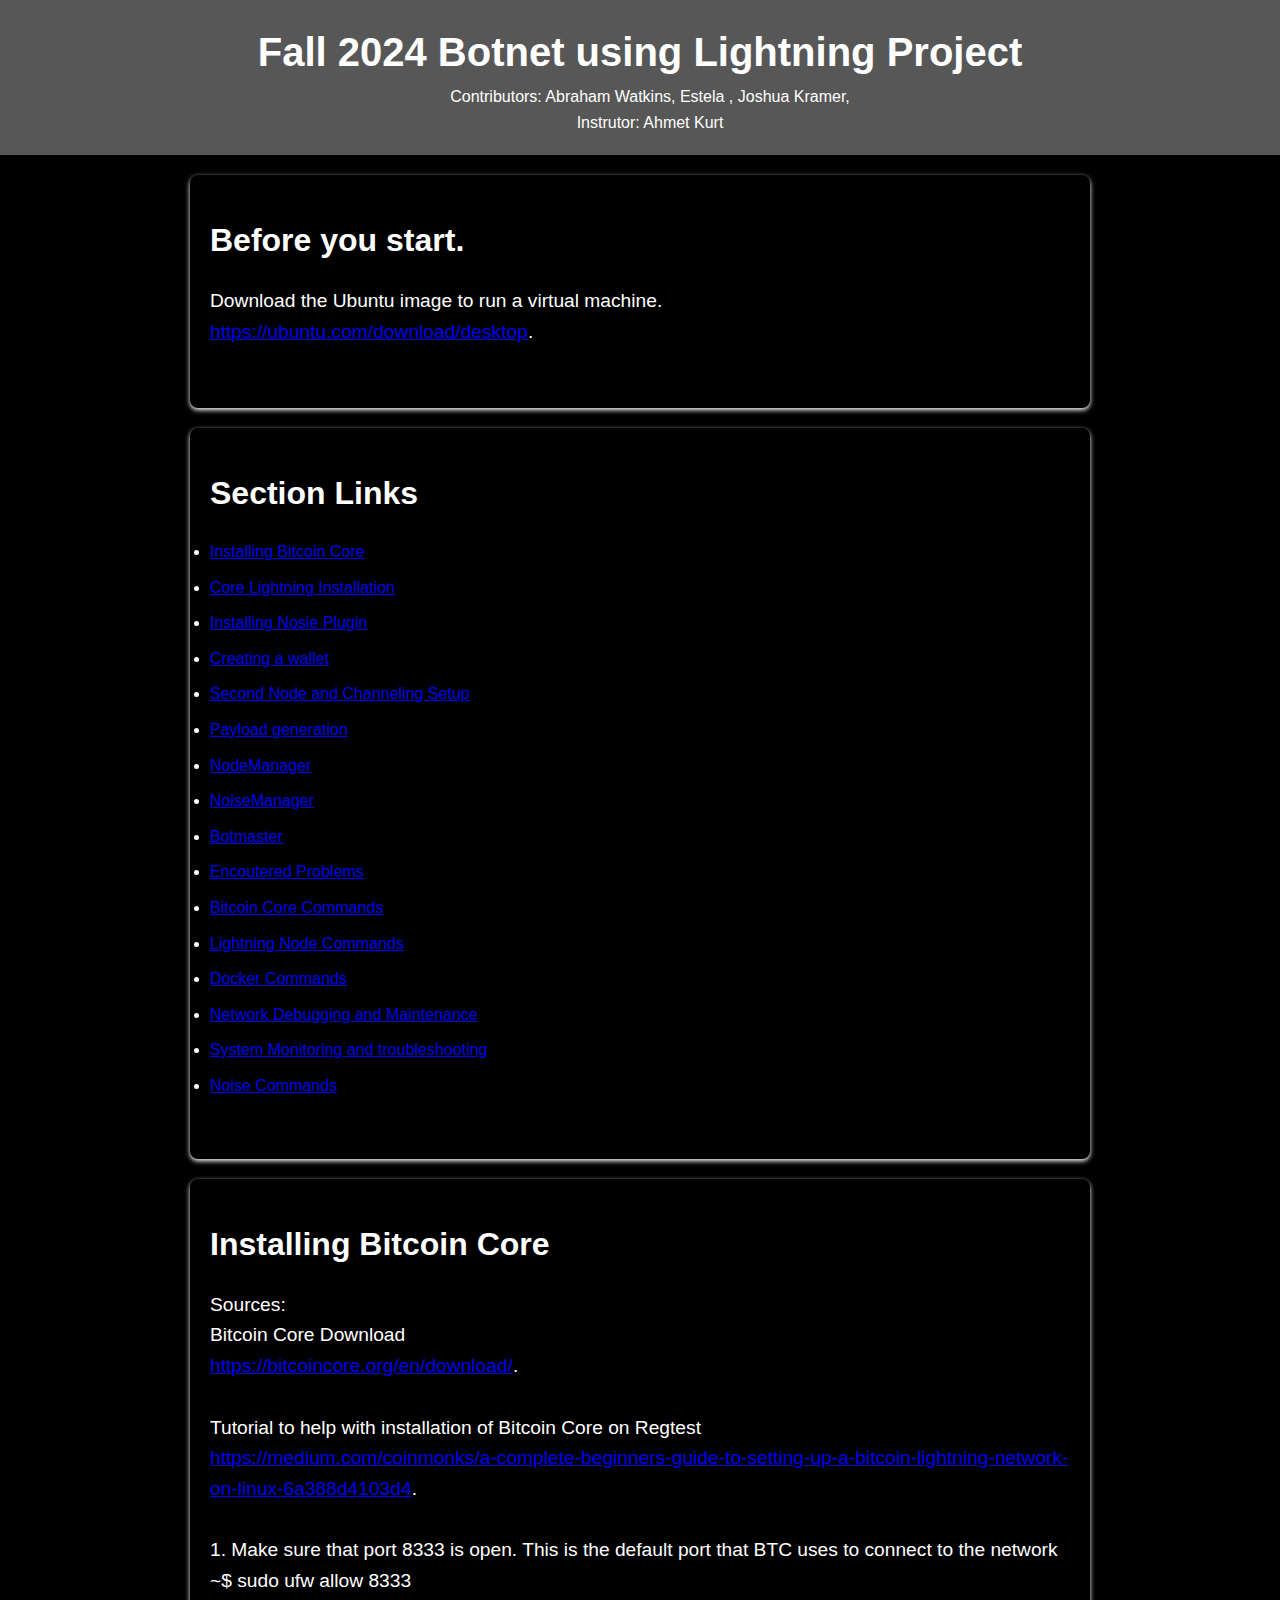
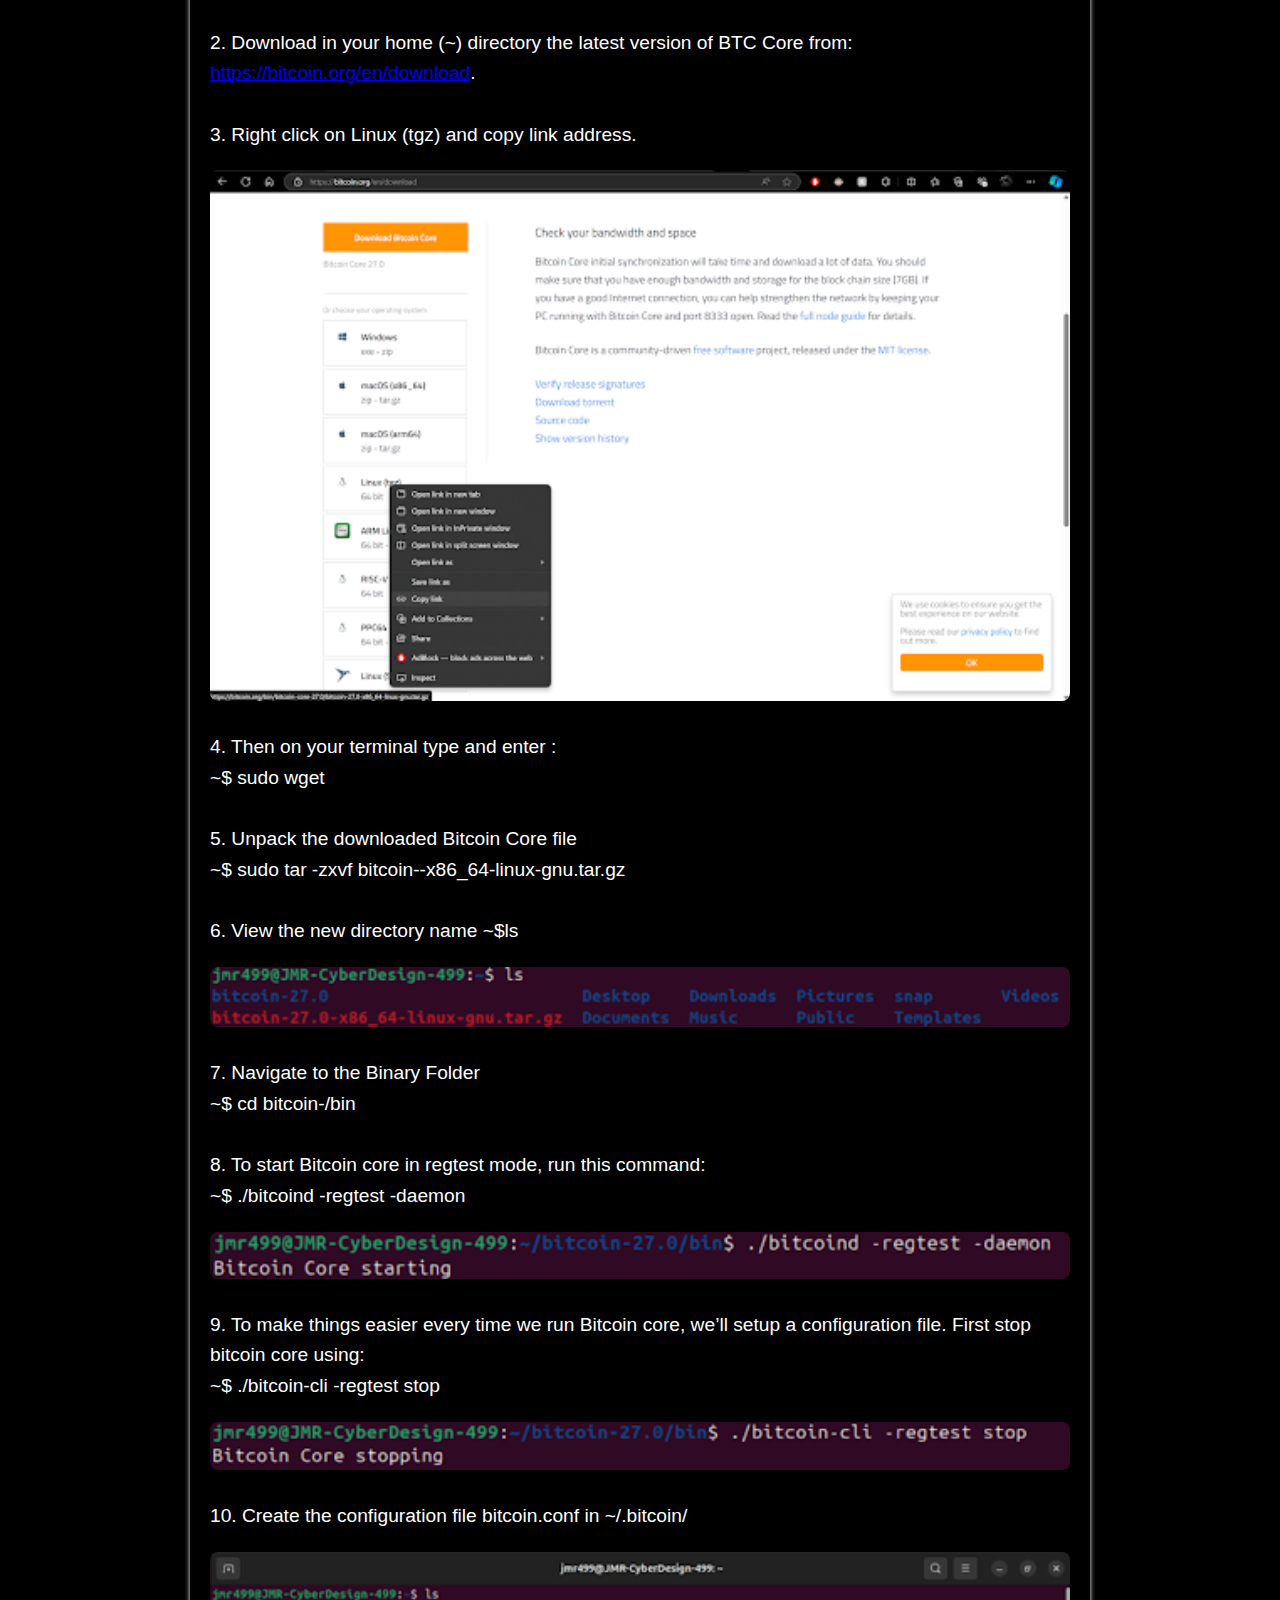
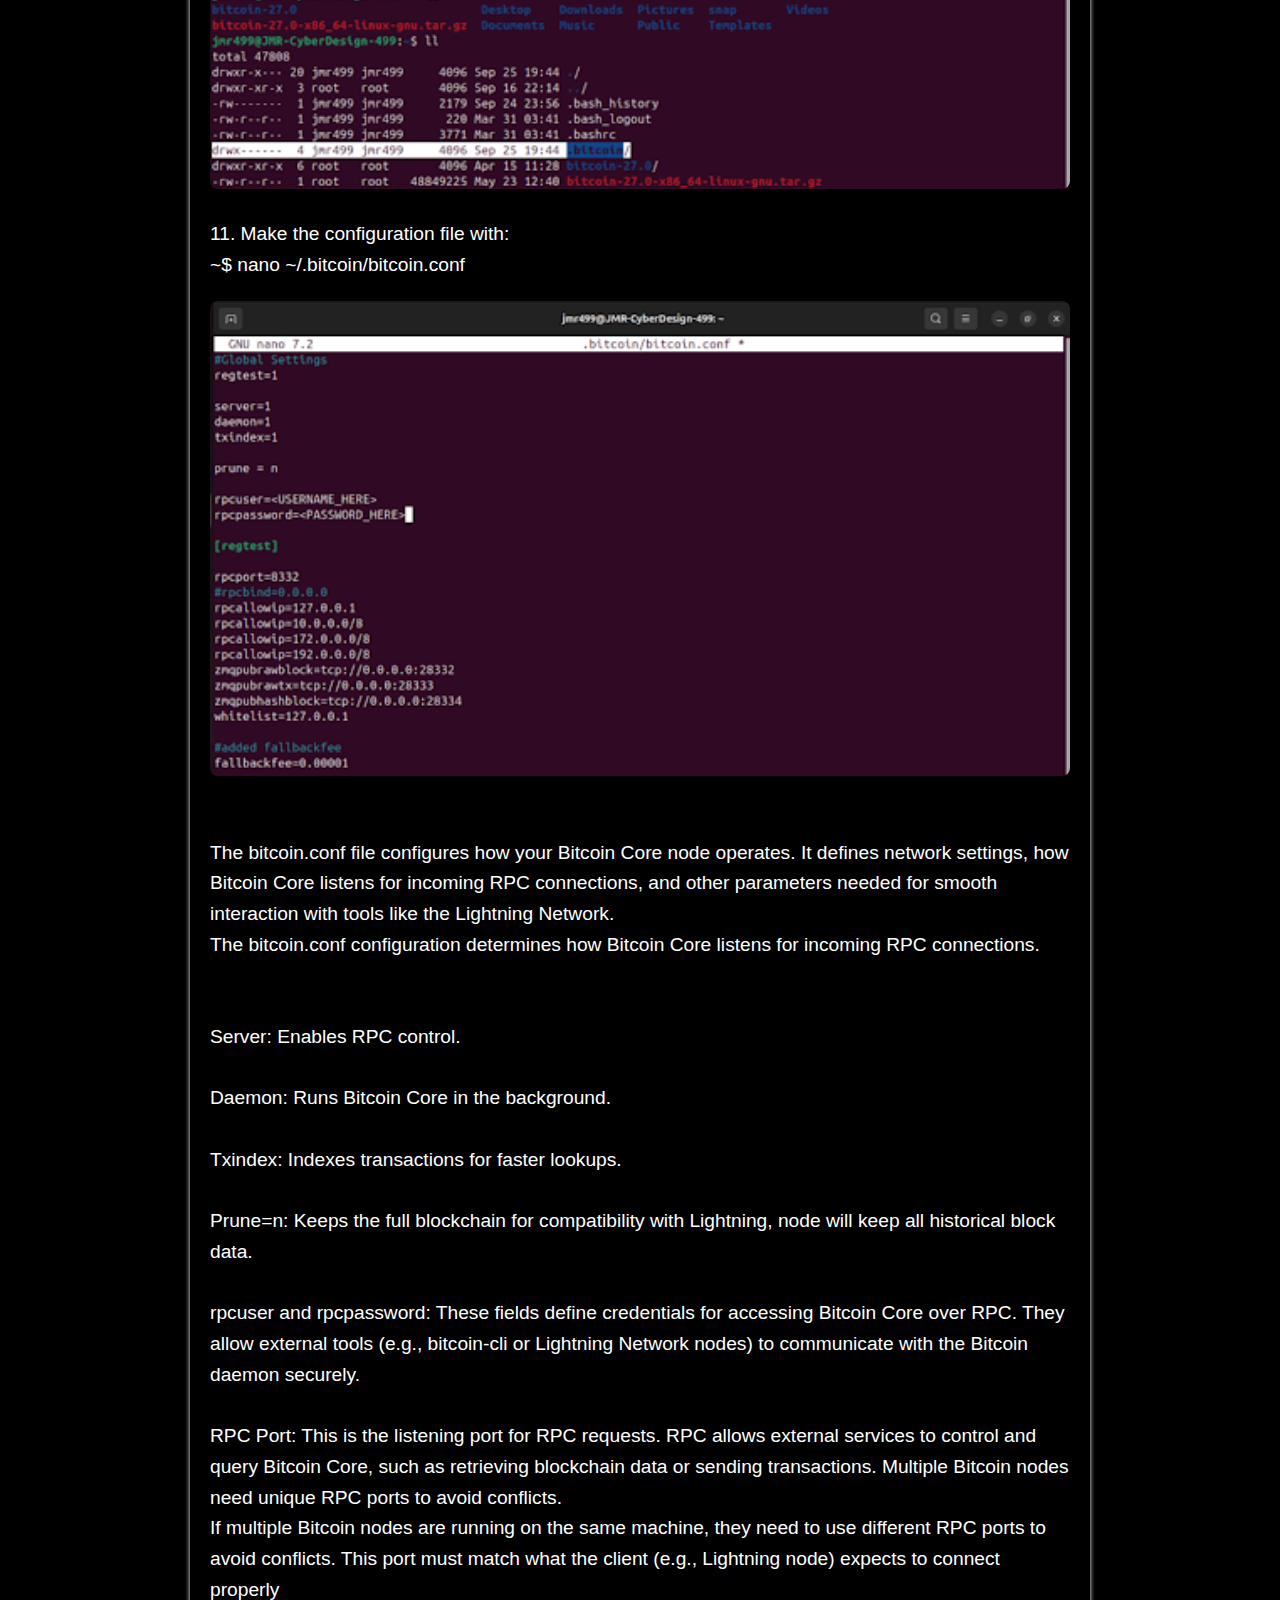
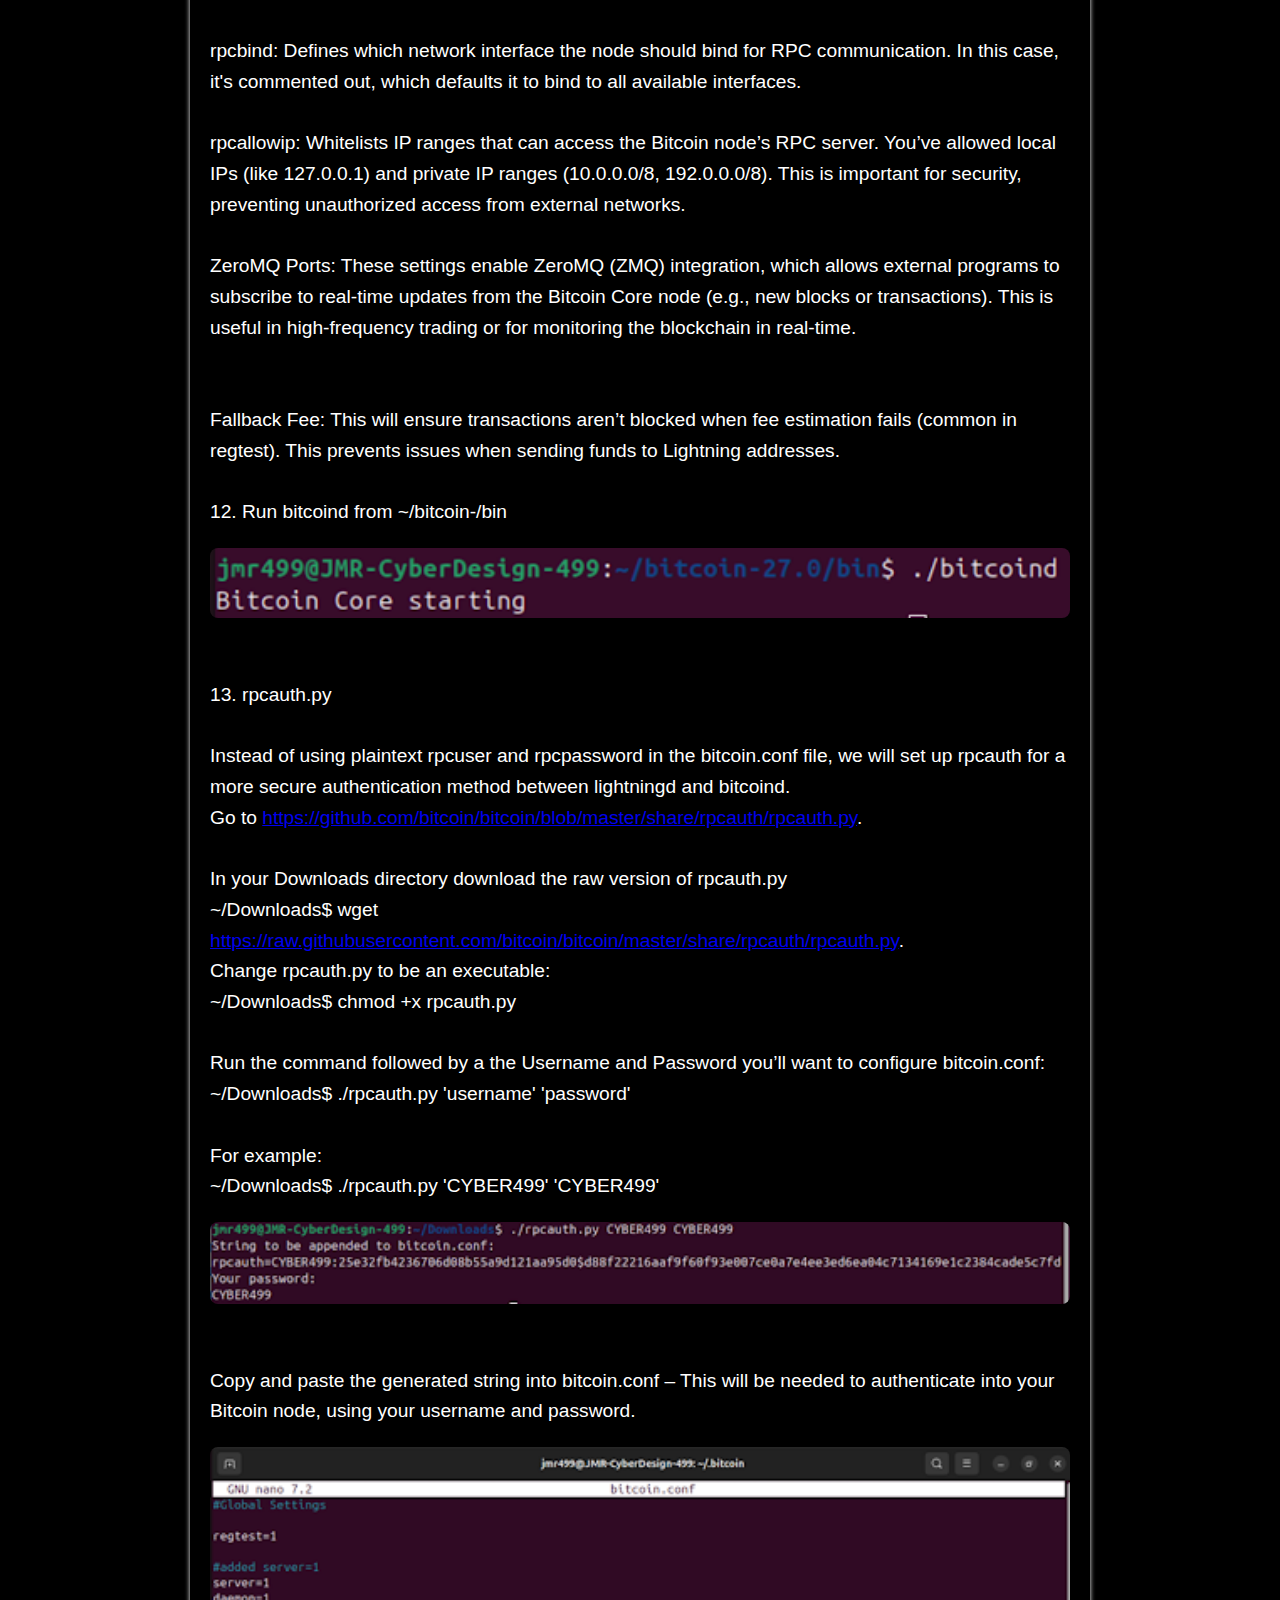
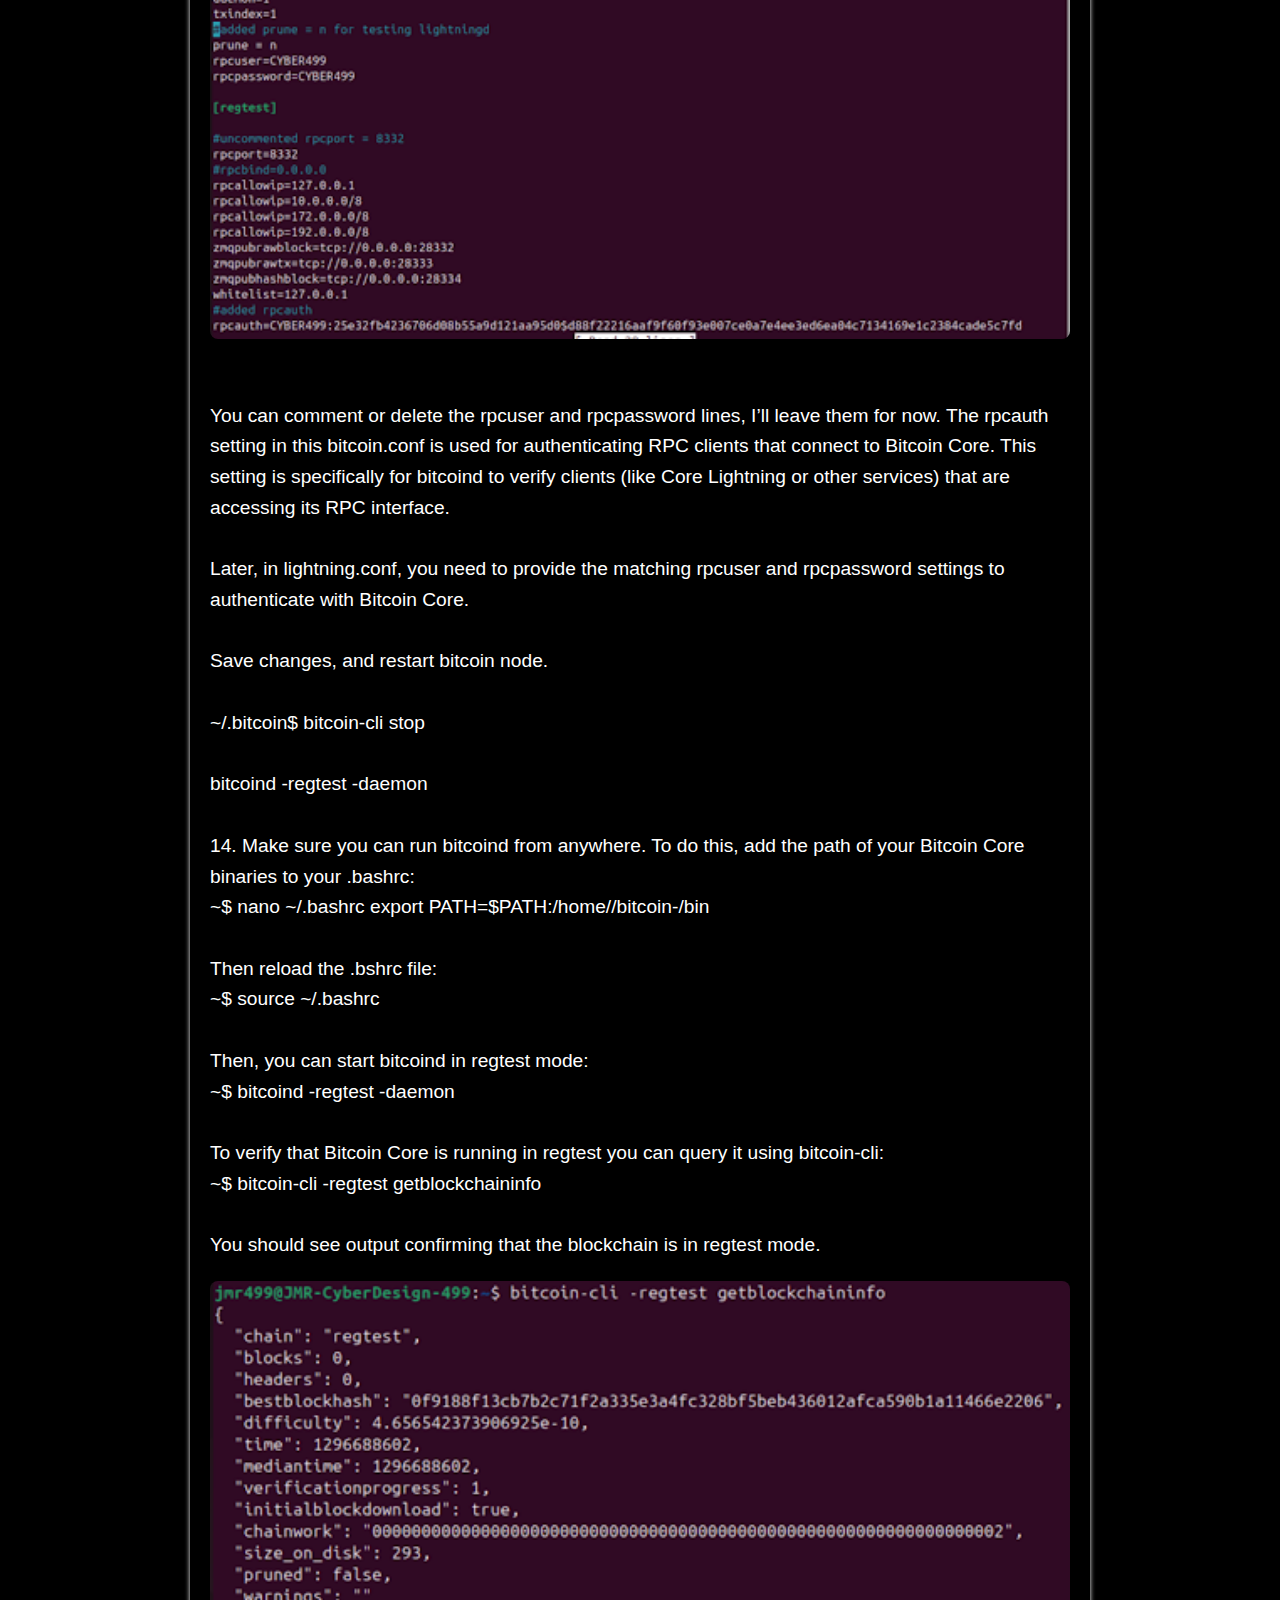
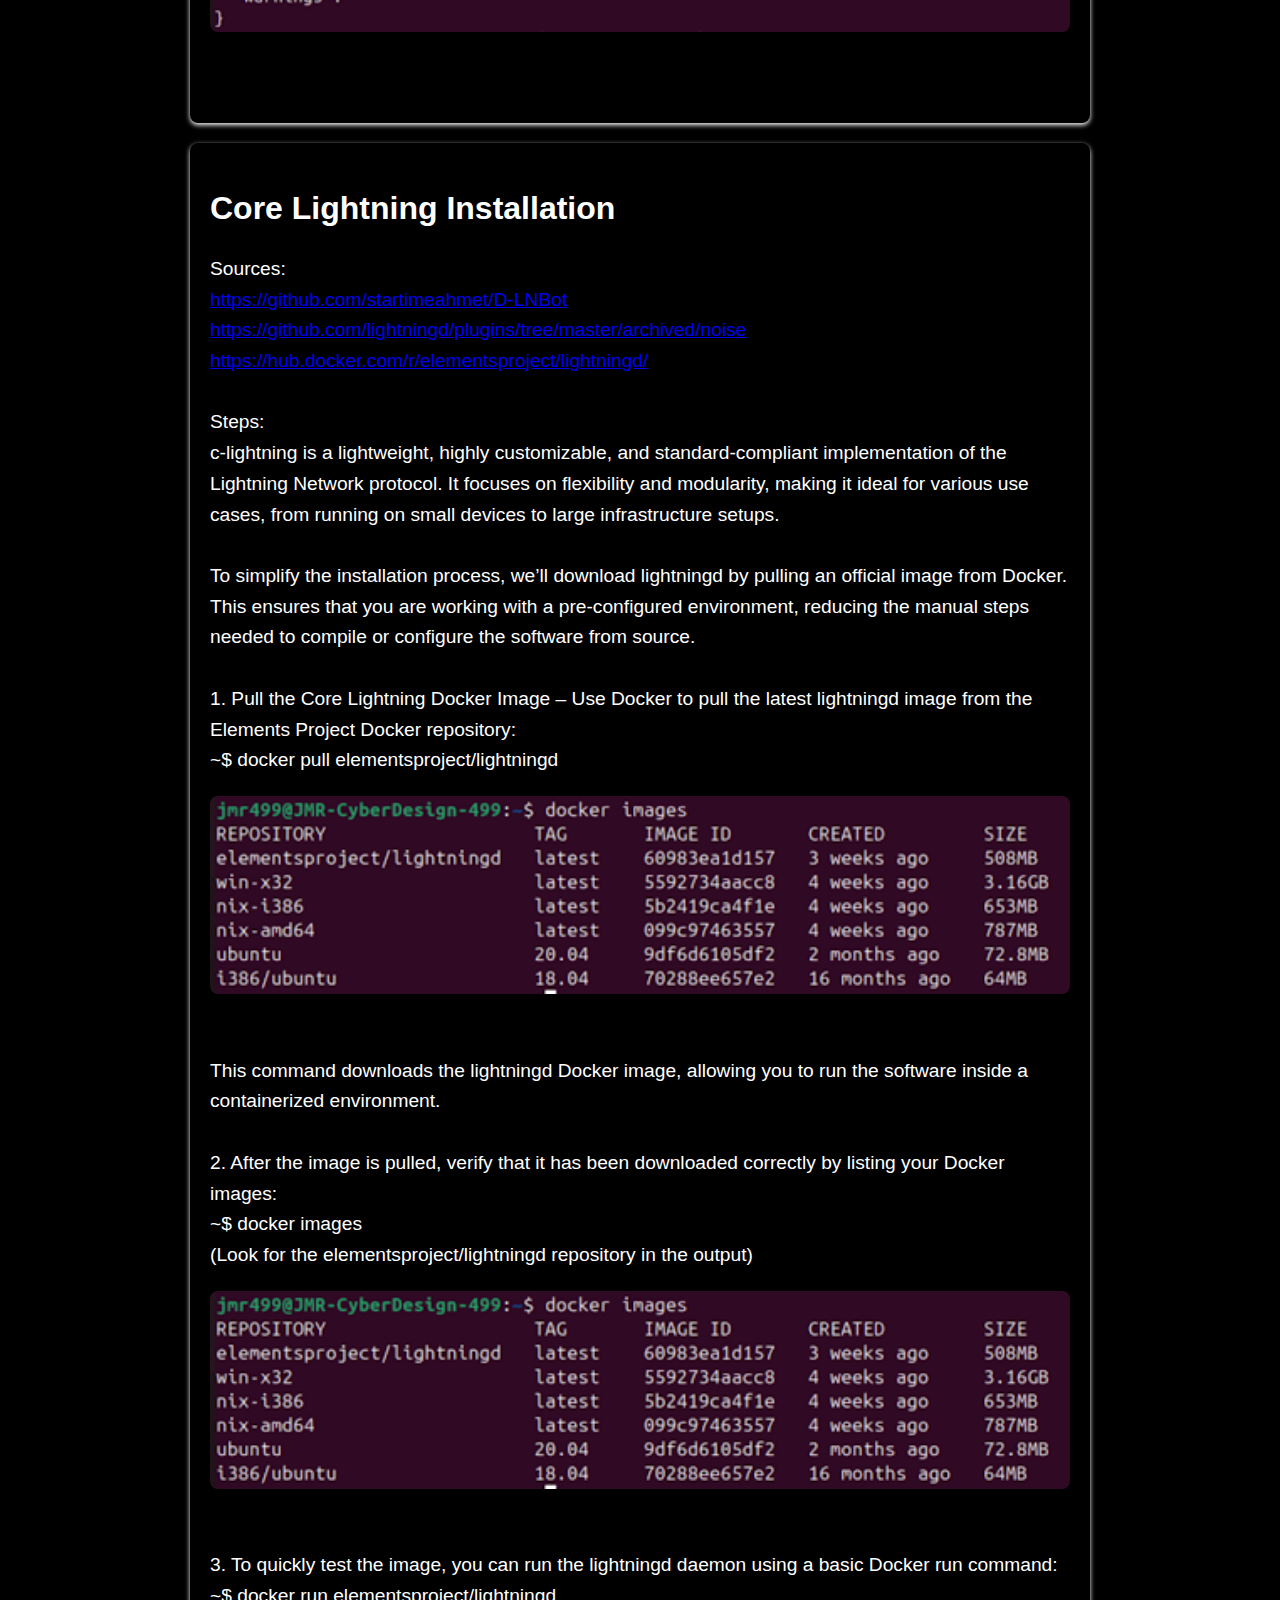
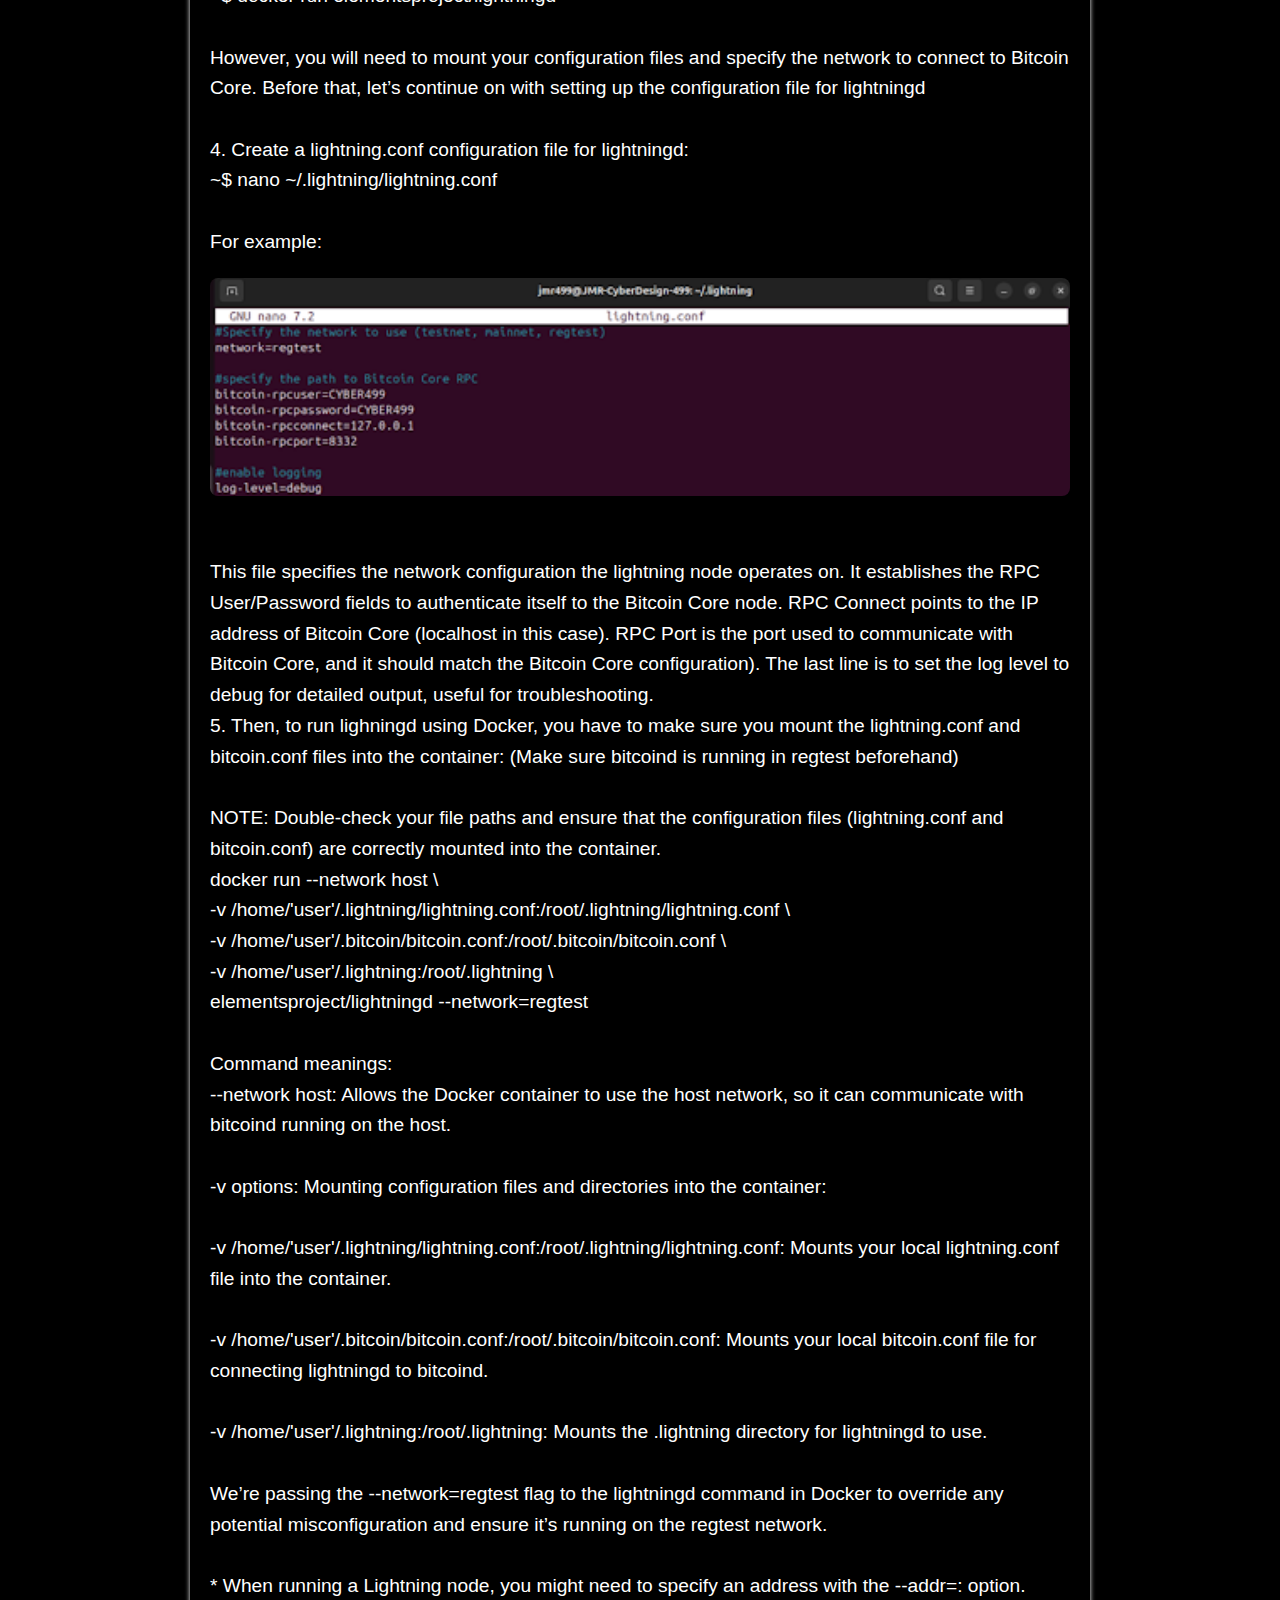
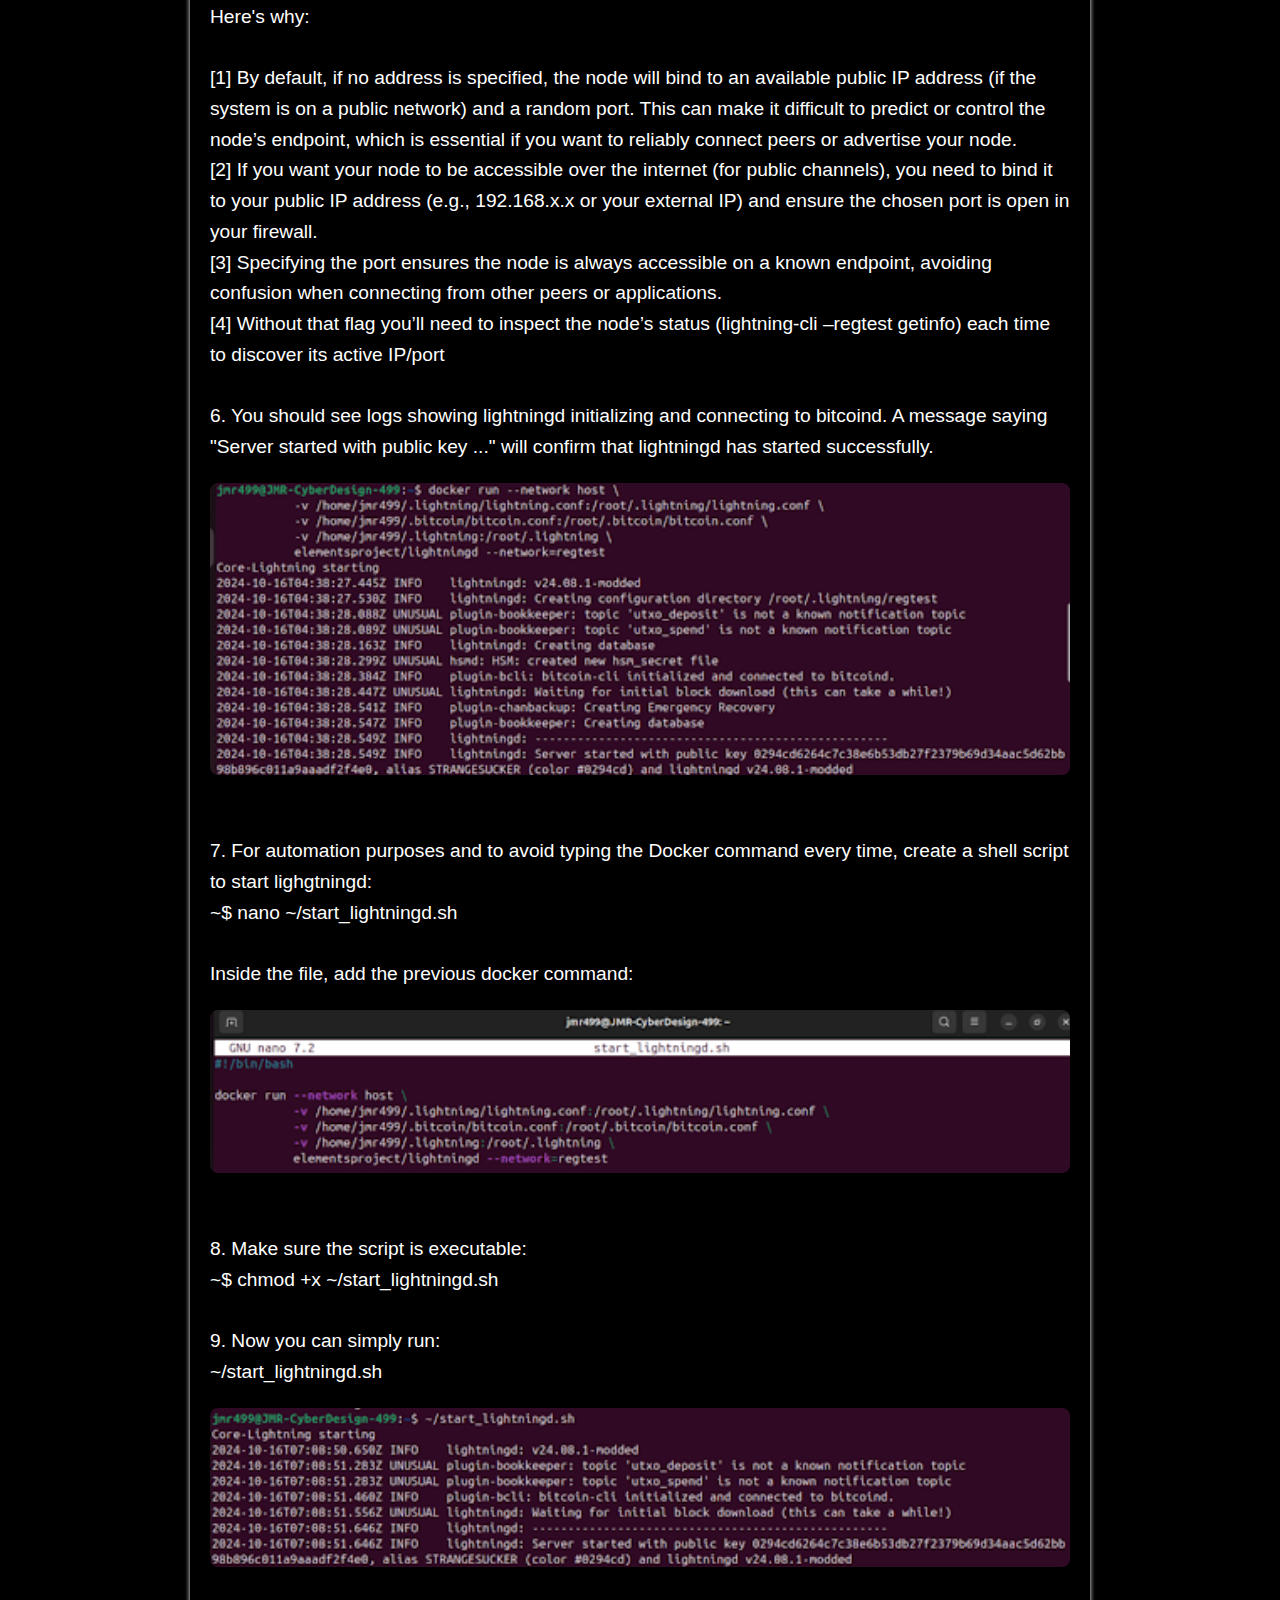
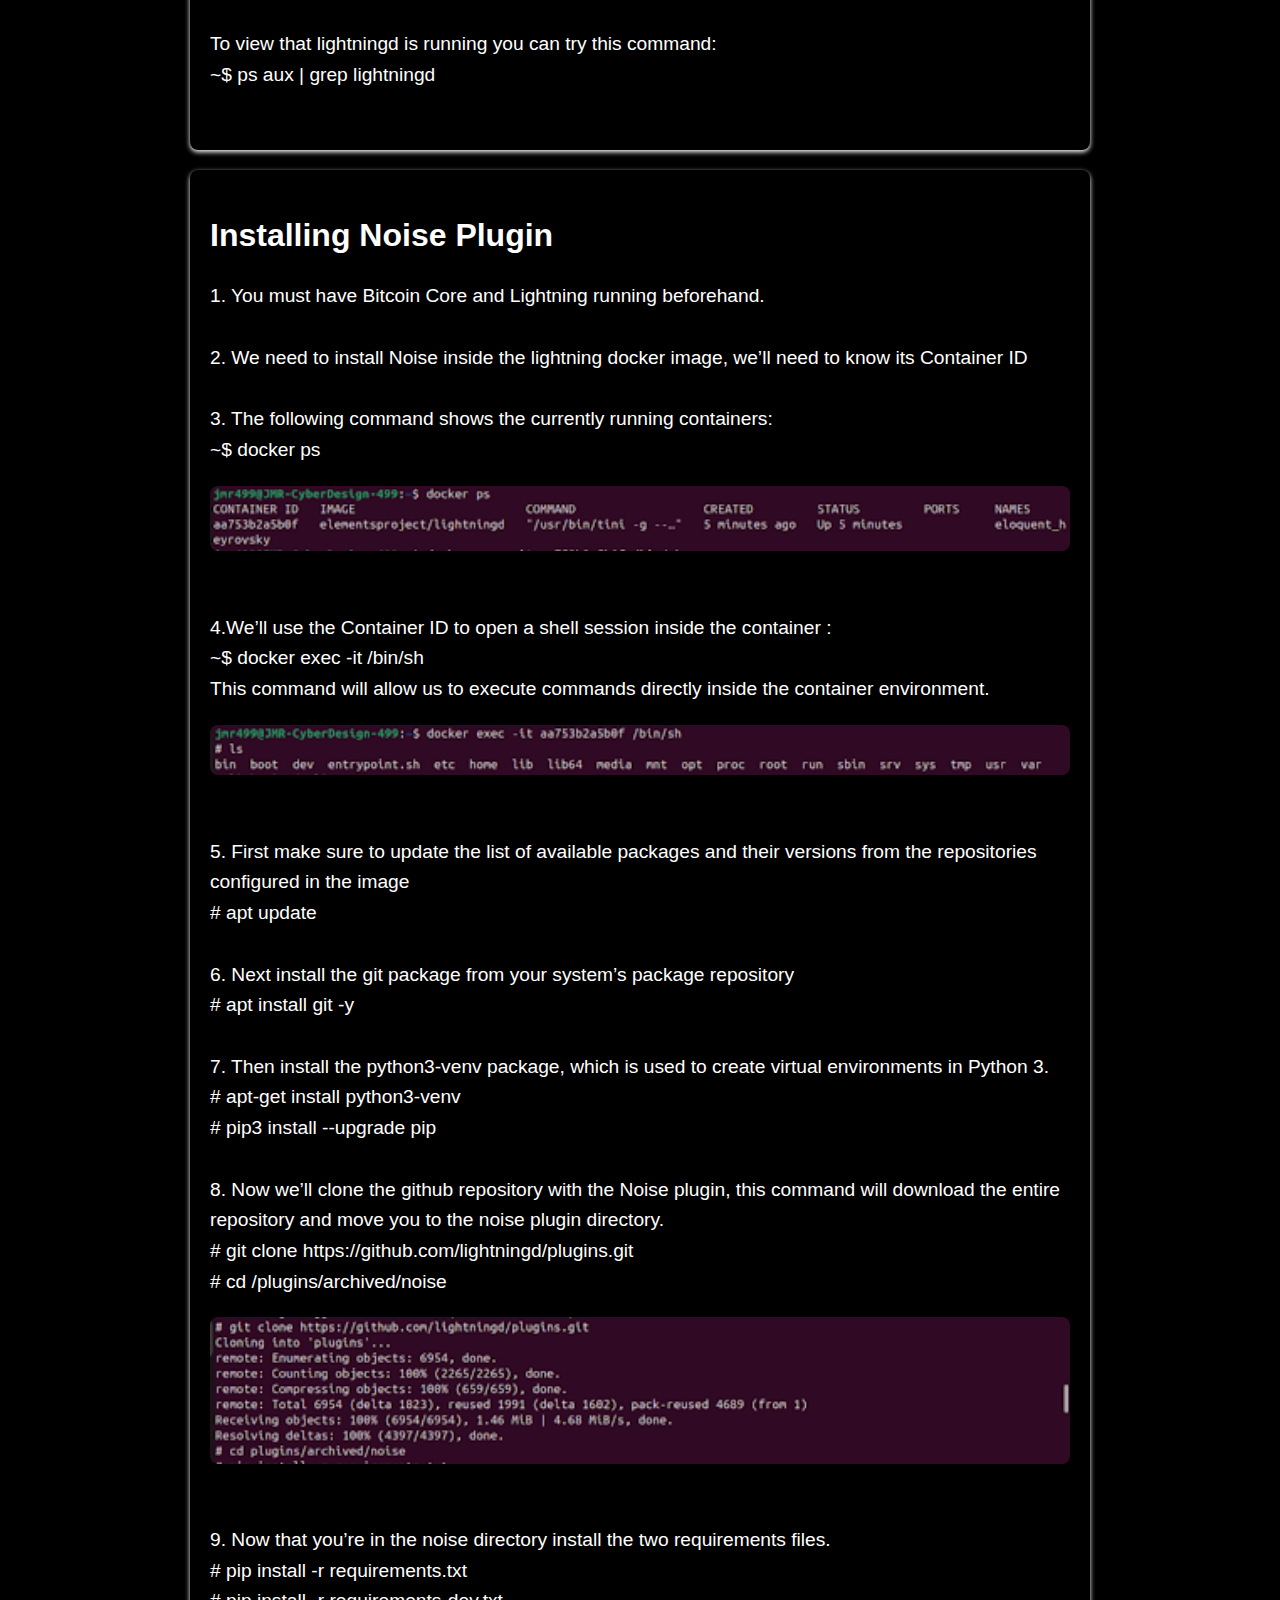
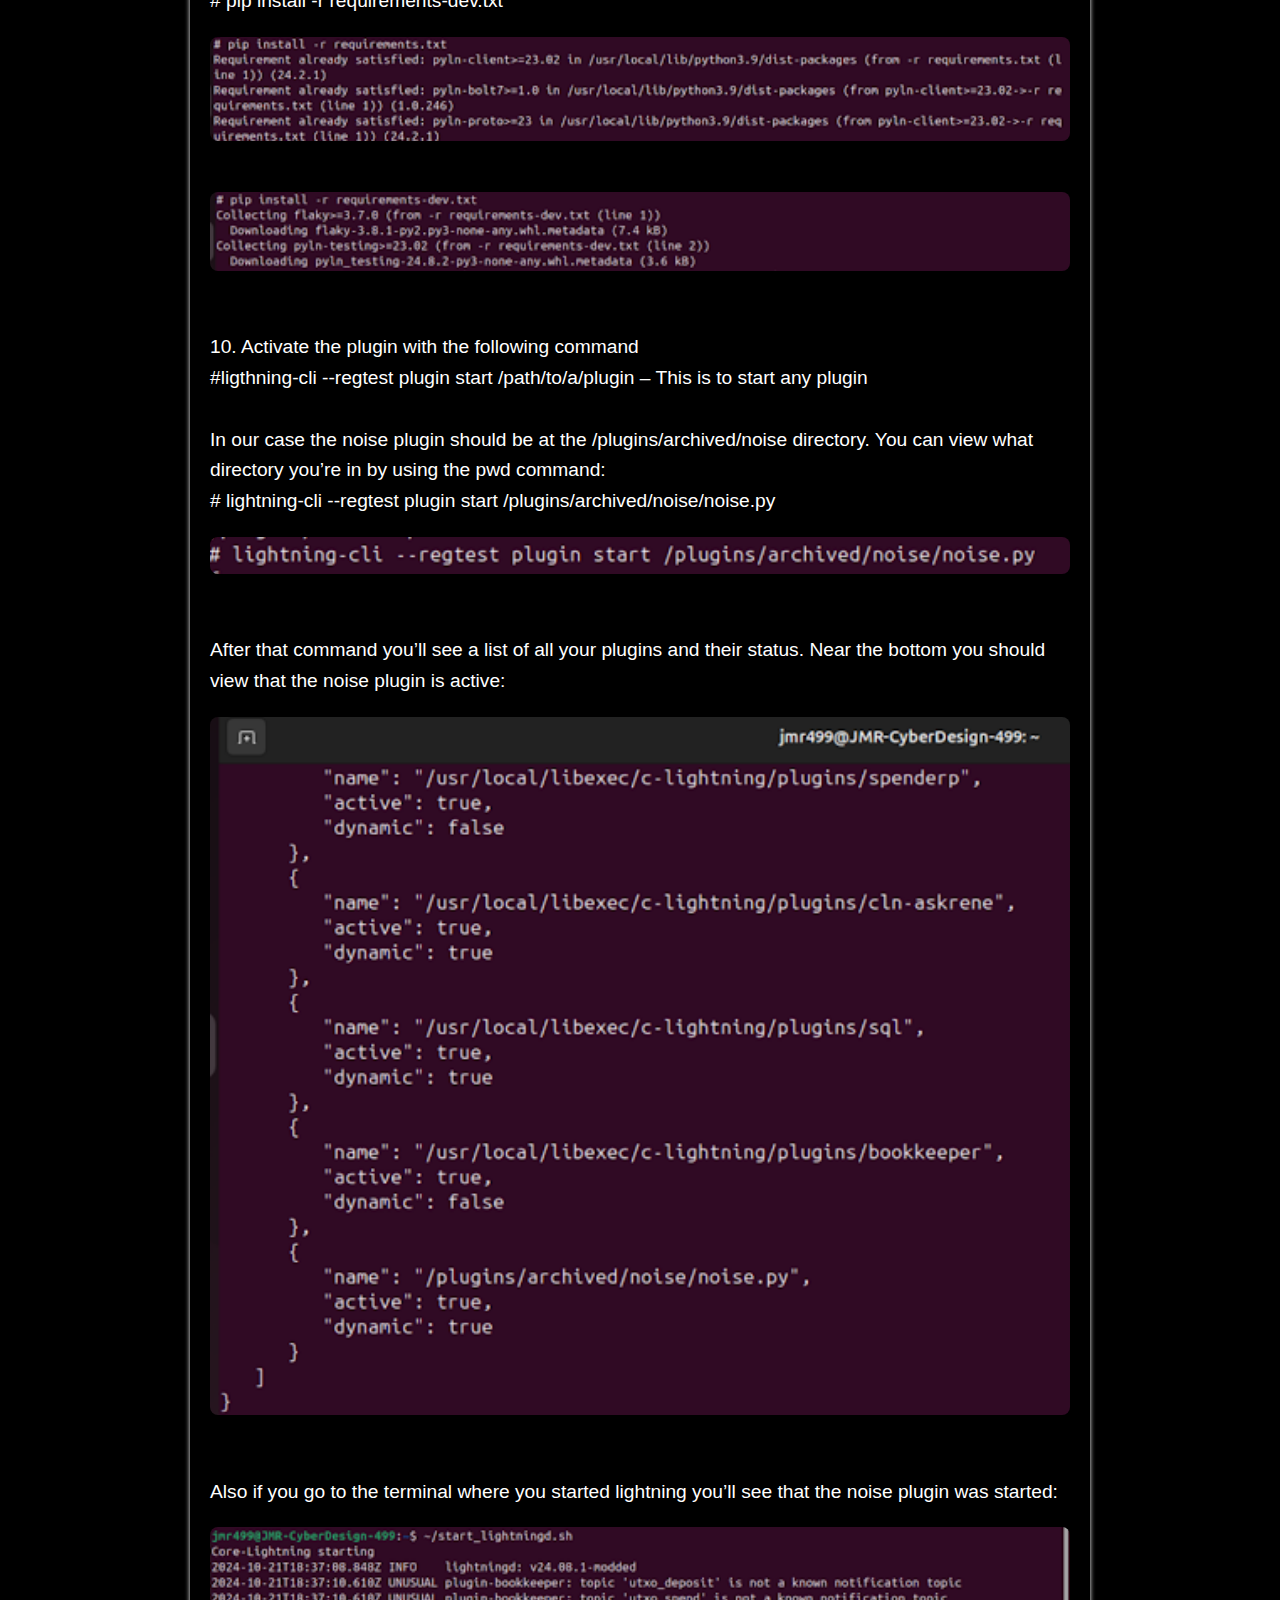
<file: Website Code/index.html>
<!DOCTYPE html>
<html lang="en">
<head>
    <meta charset="UTF-8">
    <meta name="viewport" content="width=device-width, initial-scale=1.0">
    <title>Using Lightning to transmit instructions to a Botnet</title>
    <link rel="stylesheet" href="style.css">
</head>
<body>

    <header>
        <h1>Fall 2024 Botnet using Lightning Project</h1>
        <nav>
            <ul>
                Contributors: Abraham Watkins, Estela , Joshua Kramer, <br>
                Instrutor: Ahmet Kurt
            </ul>
        </nav>
    </header>

    <section id="Presection">
        <h2>Before you start.</h2>
        <p>Download the Ubuntu image to run a virtual machine.<br>
            <a href=https://ubuntu.com/download/desktop target="_blank">https://ubuntu.com/download/desktop</a>.
        </p>
    </section>

    <section id="section1">
        <h2>Section Links</h2>
        <p>
            <li><a href="#section2">Installing Bitcoin Core</a></li>
            <li><a href="#section3">Core Lightning Installation</a></li>
            <li><a href="#section4">Installing Nosie Plugin</a></li>
            <li><a href="#section5">Creating a wallet</a></li>
            <li><a href="#section6">Second Node and Channeling Setup</a></li>
            <li><a href="#section7">Payload generation</a></li>
            <li><a href="#section8">NodeManager</a></li>
            <li><a href="#section9">NoiseManager</a></li>
            <li><a href="#section10">Botmaster</a></li>
            <li><a href="#section11">Encoutered Problems</a></li>
            <li><a href="#section12">Bitcoin Core Commands</a></li>
            <li><a href="#section13">Lightning Node Commands</a></li>
            <li><a href="#section14">Docker Commands</a></li>
            <li><a href="#section15">Network Debugging and Maintenance</a></li>
            <li><a href="#section16">System Monitoring and troubleshooting</a></li>
            <li><a href="#section17">Noise Commands</a></li>

        </p>
    </section>

    <section id="section2">
        <h2>Installing Bitcoin Core</h2>
        <p>
            Sources:<br>
            Bitcoin Core Download<br>
            <a href=https://bitcoincore.org/en/download/ target="_blank">https://bitcoincore.org/en/download/</a>.
            <br>
            <br>
            Tutorial to help with installation of Bitcoin Core on Regtest<br>
            <a href=https://medium.com/coinmonks/a-complete-beginners-guide-to-setting-up-a-bitcoin-lightning-network-on-linux-6a388d4103d4 target="_blank">https://medium.com/coinmonks/a-complete-beginners-guide-to-setting-up-a-bitcoin-lightning-network-on-linux-6a388d4103d4</a>.<br>
            <br>
            1. Make sure that port 8333 is open. This is the default port that BTC uses to connect to the network<br>
            ~$ sudo ufw allow 8333<br>
            <br>
            2. Download in your home (~) directory the latest version of BTC Core from:<br>
            <a href=https://bitcoin.org/en/download target="_blank">https://bitcoin.org/en/download</a>.<br>
            <br>
            3. Right click on Linux (tgz) and copy link address.<br>
            <img class="Default_Image" src="Images/Section2_Step3.png" />
            <br>
            4. Then on your terminal type and enter :<br>
            ~$ sudo wget <copied link address for download><br>
            <br>
            5. Unpack the downloaded Bitcoin Core file<br>
            ~$ sudo tar -zxvf bitcoin-<version>-x86_64-linux-gnu.tar.gz<br>
                <br>
            6. View the new directory name ~$ls<br>
            <img class="Default_Image" src="Images/Section2_Step6.png" />
            <br>
            7. Navigate to the Binary Folder<br>
        	~$ cd bitcoin-<version>/bin<br>
                <br>
            8. To start Bitcoin core in regtest mode, run this command:<br>
        	~$ ./bitcoind -regtest -daemon<br>
            <img class="Default_Image" src="Images/Section2_Step8.png" />
            <br>
            9. To make things easier every time we run Bitcoin core, we’ll setup a configuration file. First stop bitcoin core using:<br>
            ~$ ./bitcoin-cli -regtest stop<br>
            <img class="Default_Image" src="Images/Section2_Step9.png" />
            <br>
            10. Create the configuration file bitcoin.conf in ~/.bitcoin/ <br>
            <img class="Default_Image" src="Images/Section2_Step10.png" />
            <br>
            11. Make the configuration file with:<br>
            ~$ nano ~/.bitcoin/bitcoin.conf<br>
            <img class="Default_Image" src="Images/Section2_Step11.png" /> <br>
            <br>
            The bitcoin.conf file configures how your Bitcoin Core node operates.
            It defines network settings, how Bitcoin Core listens for incoming RPC connections, 
            and other parameters needed for smooth interaction with tools like the Lightning Network.
            <br>
            The bitcoin.conf configuration determines how Bitcoin Core listens for incoming RPC connections.<br>
            <br><br>
            Server: Enables RPC control.
            <br><br>
            Daemon: Runs Bitcoin Core in the background.
            <br><br>
            Txindex: Indexes transactions for faster lookups.
            <br><br>
            Prune=n: Keeps the full blockchain for compatibility with Lightning, node will keep all historical block data.
            <br><br>
            rpcuser and rpcpassword: These fields define credentials for accessing Bitcoin Core over RPC. They allow external tools (e.g., bitcoin-cli or Lightning Network nodes) to communicate with the Bitcoin daemon securely.
            <br><br>
            RPC Port: This is the listening port for RPC requests. RPC allows external services to control and query Bitcoin Core, such as retrieving blockchain data or sending transactions. 
            Multiple Bitcoin nodes need unique RPC ports to avoid conflicts.
            <br>
            If multiple Bitcoin nodes are running on the same machine, they need to use different RPC ports to avoid conflicts. This port must match what the client (e.g., Lightning node) expects to connect properly
            <br><br>
            rpcbind: Defines which network interface the node should bind for RPC communication. In this case, it's commented out, which defaults it to bind to all available interfaces.
            <br><br>
            rpcallowip: Whitelists IP ranges that can access the Bitcoin node’s RPC server. You’ve allowed local IPs (like 127.0.0.1) and private IP ranges (10.0.0.0/8, 192.0.0.0/8). This is important for security, preventing unauthorized access from external networks.
            <br><br>
            ZeroMQ Ports: These settings enable ZeroMQ (ZMQ) integration, which allows external programs to subscribe to real-time updates from the Bitcoin Core node (e.g., new blocks or transactions). This is useful in high-frequency trading or for monitoring the blockchain in real-time.<br>
            <br><br>
            Fallback Fee: This will ensure transactions aren’t blocked when fee estimation fails (common in regtest). This prevents issues when sending funds to Lightning addresses.<br>
            <br>
            12. Run bitcoind from ~/bitcoin-<version>/bin<br>
            <img class="Default_Image" src="Images/Section2_Step12.png" /> <br>
            <br>
            13. rpcauth.py<br>
            <br>
            Instead of using plaintext rpcuser and rpcpassword in the bitcoin.conf file, we will set up rpcauth for a more secure authentication method between lightningd and bitcoind.<br>
            Go to <a href=https://github.com/bitcoin/bitcoin/blob/master/share/rpcauth/rpcauth.py target="_blank">https://github.com/bitcoin/bitcoin/blob/master/share/rpcauth/rpcauth.py</a>.<br>
            <br>
            In your Downloads directory download the raw version of rpcauth.py<br>
            ~/Downloads$ wget <a href=https://raw.githubusercontent.com/bitcoin/bitcoin/master/share/rpcauth/rpcauth.py target="_blank">https://raw.githubusercontent.com/bitcoin/bitcoin/master/share/rpcauth/rpcauth.py</a>.
            <br>
            Change rpcauth.py to be an executable:<br>
            ~/Downloads$ chmod +x rpcauth.py<br>
            <br>
            Run the command followed by a the Username and Password you’ll want to configure 	bitcoin.conf:<br>
            ~/Downloads$ ./rpcauth.py 'username' 'password'<br>
            <br>
            For example:<br>
            ~/Downloads$ ./rpcauth.py 'CYBER499' 'CYBER499'<br>
            <img class="Default_Image" src="Images/Section2_Step13_P1.png" /> <br>
            <br>
            Copy and paste the generated string into bitcoin.conf – This will be needed to authenticate into your Bitcoin node, using your username and password.
            <img class="Default_Image" src="Images/Section2_Step13_P2.png" /> <br>
            <br>
            You can comment or delete the rpcuser and rpcpassword lines, I’ll leave them for now. The rpcauth setting in this bitcoin.conf is used for authenticating RPC clients that connect to Bitcoin Core. This setting is specifically for bitcoind to verify clients (like Core Lightning or other services) that are accessing its RPC interface.<br>
            <br>
            Later, in lightning.conf, you need to provide the matching rpcuser and rpcpassword settings to authenticate with Bitcoin Core.<br>
            <br>
            Save changes, and restart bitcoin node.<br>
            <br>
            ~/.bitcoin$ bitcoin-cli stop<br>
            <br>
            bitcoind -regtest -daemon<br>
            <br>
            14. Make sure you can run bitcoind from anywhere. To do this, add the path of your Bitcoin Core binaries to your .bashrc:<br>
            ~$ nano ~/.bashrc export PATH=$PATH:/home/<user>/bitcoin-<version>/bin<br>
            <br>
            Then reload the .bshrc file:<br>
            ~$ source ~/.bashrc<br>
            <br>
            Then, you can start bitcoind in regtest mode:<br>
            ~$ bitcoind -regtest -daemon<br>
            <br>
            To verify that Bitcoin Core is running in regtest you can query it using bitcoin-cli:<br>
            ~$ bitcoin-cli -regtest getblockchaininfo<br>
            <br>
            You should see output confirming that the blockchain is in regtest mode.<br>
            <img class="Default_Image" src="Images/Section2_Step14.png" /> <br>
        </p>
    </section>

    <section id="section3">
        <h2>Core Lightning Installation</h2>
        <p>
            Sources:<br>
            <a href="https://github.com/startimeahmet/D-LNBot" target="_blank">https://github.com/startimeahmet/D-LNBot</a><br>
            <a href="https://github.com/lightningd/plugins/tree/master/archived/noise " target="_blank">https://github.com/lightningd/plugins/tree/master/archived/noise </a><br>
            <a href="https://hub.docker.com/r/elementsproject/lightningd/" target="_blank">https://hub.docker.com/r/elementsproject/lightningd/</a><br>
            <br>
            Steps:
            <br>
            c-lightning is a lightweight, highly customizable, and standard-compliant implementation of the Lightning Network protocol. It focuses on flexibility and modularity, making it ideal for various use cases, from running on small devices to large infrastructure setups.<br>
            <br>
            To simplify the installation process, we’ll download lightningd by pulling an official image from Docker. This ensures that you are working with a pre-configured environment, reducing the manual steps needed to compile or configure the software from source.<br>
            <br>
            1.   Pull the Core Lightning Docker Image – Use Docker to pull the latest lightningd image from the Elements Project Docker repository:<br>
            ~$ docker pull elementsproject/lightningd<br>
            <img class="Default_Image" src="Images/Section3_Step1.png" /> <br>
            <br>
            This command downloads the lightningd Docker image, allowing you to run the software inside a containerized environment.<br>
            <br>
            2. After the image is pulled, verify that it has been downloaded correctly by listing your Docker images:<br>
            ~$ docker images<br>
            (Look for the elementsproject/lightningd repository in the output)<br>
            <img class="Default_Image" src="Images/Section3_Step2.png" /> <br>
            <br>
            3.   To quickly test the image, you can run the lightningd daemon using a basic Docker run command:<br>
            ~$ docker run elementsproject/lightningd<br>
            <br>
            However, you will need to mount your configuration files and specify the network to connect to Bitcoin Core. Before that, let’s continue on with setting up the configuration file for lightningd<br>
            <br>
            4. Create a lightning.conf configuration file for lightningd:<br>
            ~$ nano ~/.lightning/lightning.conf<br>
            <br>            
            For example:<br>
            <img class="Default_Image" src="Images/Section3_Step4.png" /> <br>
            <br>
            This file specifies the network configuration the lightning node operates on. It establishes the RPC User/Password fields to authenticate itself to the Bitcoin Core node. RPC Connect points to the IP address of Bitcoin Core (localhost in this case). RPC Port is the port used to communicate with Bitcoin Core, and it should match the Bitcoin Core configuration). The last line is to set the log level to debug for detailed output, useful for troubleshooting. <br>
            5. Then, to run lighningd using Docker, you have to make sure you mount the lightning.conf and bitcoin.conf files into the container: (Make sure bitcoind is running in regtest beforehand)<br>
            <br>
            NOTE: Double-check your file paths and ensure that the configuration files (lightning.conf and bitcoin.conf) are correctly mounted into the container.<br>
            docker run --network host \<br>
            -v /home/'user'/.lightning/lightning.conf:/root/.lightning/lightning.conf \<br>
            -v /home/'user'/.bitcoin/bitcoin.conf:/root/.bitcoin/bitcoin.conf \<br>
            -v /home/'user'/.lightning:/root/.lightning \<br>
            elementsproject/lightningd --network=regtest<br>
            <br>
            Command meanings:<br>
            --network host: Allows the Docker container to use the host network, so it can communicate with bitcoind running on the host.<br>
            <br>
            -v options: Mounting configuration files and directories into the container:<br>
            <br>
            -v /home/'user'/.lightning/lightning.conf:/root/.lightning/lightning.conf: Mounts your local lightning.conf file into the container.<br>
            <br>
            -v /home/'user'/.bitcoin/bitcoin.conf:/root/.bitcoin/bitcoin.conf: Mounts your local bitcoin.conf file for connecting lightningd to bitcoind.<br>
            <br>
            -v /home/'user'/.lightning:/root/.lightning: Mounts the .lightning directory for lightningd to use.<br>
            <br>
            We’re passing the --network=regtest flag to the lightningd command in Docker to override any potential misconfiguration and ensure it’s running on the regtest network.<br>
            <br>
            * When running a Lightning node, you might need to specify an address with the --addr=<ip>:<port> option. Here's why:<br>
            <br>
            [1]    By default, if no address is specified, the node will bind to an available public IP address (if the system is on a public network) and a random port. This can make it difficult to predict or control the node’s endpoint, which is essential if you want to reliably connect peers or advertise your node.<br>
            [2]    If you want your node to be accessible over the internet (for public channels), you need to bind it to your public IP address (e.g., 192.168.x.x or your external IP) and ensure the chosen port is open in your firewall.<br>
            [3]    Specifying the port ensures the node is always accessible on a known endpoint, avoiding confusion when connecting from other peers or applications.<br>
            [4]    Without that flag you’ll need to inspect the node’s status (lightning-cli –regtest getinfo) each time to discover its active IP/port<br>
            <br>
            6. You should see logs showing lightningd initializing and connecting to bitcoind. A message saying "Server started with public key ..." will confirm that lightningd has started successfully.<br>
            <img class="Default_Image" src="Images/Section3_Step6.png" /> <br>
            <br>
            7.  For automation purposes and to avoid typing the Docker command every time, create a shell script to start lighgtningd:<br>
            ~$ nano ~/start_lightningd.sh<br>
            <br>
            Inside the file, add the previous docker command:<br>
            <img class="Default_Image" src="Images/Section3_Step7.png" /> <br>
            <br>
            8. Make sure the script is executable:<br>
            ~$ chmod +x ~/start_lightningd.sh<br>
            <br>
            9. Now you can simply run:<br>
            ~/start_lightningd.sh<br>
            <img class="Default_Image" src="Images/Section3_Step9.png" /> <br>
            <br>
            To view that lightningd is running you can try this command:<br>
            ~$ ps aux | grep lightningd<br>
        </p>
    </section>

    <section id="section4">
        <h2>Installing Noise Plugin</h2>
        <p>
            1. You must have Bitcoin Core and Lightning running beforehand.<br>
            <br>
            2. We need to install Noise inside the lightning docker image, we’ll need to know its Container ID<br>
            <br>
            3. The following command shows the currently running containers:<br>
            ~$ docker ps <br>
            <img class="Default_Image" src="Images/Section4_Step3.png" /> <br>
            <br>
            4.We’ll use the Container ID to open a shell session inside the container :<br>
            ~$ docker exec -it <CONTAINER ID> /bin/sh<br>
            This command will allow us to execute commands directly inside the container environment.<br>
            <img class="Default_Image" src="Images/Section4_Step4.png" /> <br>
            <br>
            5. First make sure to update the list of available packages and their versions from the repositories configured in the image<br>
            # apt update<br>
            <br>
            6. Next install the git package from your system’s package repository<br>
            # apt install git -y <br>
            <br>
            7. Then install the python3-venv package, which is used to create virtual environments in Python 3.<br>
            # apt-get install python3-venv<br>
            # pip3 install --upgrade pip<br>
            <br>
            8. Now we’ll clone the github repository with the Noise plugin, this command will download the entire repository and move you to the noise plugin directory.<br>
            # git clone https://github.com/lightningd/plugins.git<br>
            # cd /plugins/archived/noise<br>
            <img class="Default_Image" src="Images/Section4_Step8.png" /> <br>
            <br>
            9. Now that you’re in the noise directory install the two requirements files.<br>
            # pip install -r requirements.txt<br>
            # pip install -r requirements-dev.txt<br>
            <img class="Default_Image" src="Images/Section4_Step9_P1.png" /> <br>
            <img class="Default_Image" src="Images/Section4_Step9_P2.png" /> <br>
            <br>
            10. Activate the plugin with the following command<br>
            #ligthning-cli --regtest plugin start /path/to/a/plugin – This is to start any plugin<br>
            <br>
            In our case the noise plugin should be at the /plugins/archived/noise directory. You can view what directory you’re in by using the pwd command:<br>
            # lightning-cli --regtest plugin start /plugins/archived/noise/noise.py<br>
            <img class="Default_Image" src="Images/Section4_Step10_P1.png" /> <br>            
            <br>
            After that command you’ll see a list of all your plugins and their status. Near the bottom you should view that the noise plugin is active:<br>
            <img class="Default_Image" src="Images/Section4_Step10_P2.png" /> <br>
            <br>            
            Also if you go to the terminal where you started lightning you’ll see that the noise plugin was started:<br>
            <img class="Default_Image" src="Images/Section4_Step10_P3.png" /> <br>
            <br>
            Now you’ll have access to these new commands with the noise plugin:<br>
            <br>
            sendmsg node_id msg [pay] – Sends a chat message. First parameter is the message payload as a string<br>
            <br>
            allmsgs – prints all messages that have been received<br>
            <br>
            recvmsg [msg_id] – Receives a chat message. Optional parameter ‘msg_id’ can be supplied to return an older message<br>
            <br>
            Note: To fix issue running test_chat  It gets resolved by installing pyln-client and pyln-testing version 23.022<br>
            pip install flaky==3.7.0 pyln-testing==23.02 pyln-client==23.022
            </p>
    </section>

    <section id="section5">
        <h2>Creating a Wallet</h2>
        <p>
            1.Create new wallet.<br>
            ~$ bitcoin-cli -regtest createwallet "'wallet_name'"<br>
            <br>
            (if you need to load into it later):<br>
            ~$ bitcoin-cli -regtest loadwallet “<wallet_name>”<br>
            <br>
            2. Verify the wallet:<br>
            ~$ bitcoin-cli -regtest getwalletinfo<br>
            <img class="Default_Image" src="Images/Section5_Step2.png" /> <br>    
            <br>
            3. Generate test bitcoins on regtest – In regtest mode, you can generate bitcoins yourself.<br>
            <br>
            Generate 101 blocks to get coins in your wallet (must mine 101 blocks before bitcoind has matured bitcoin to transfer to another wallet):<br>
            ~$ bitcoin-cli -regtest generatetoaddress 101 $(bitcoin-cli -regtest getnewaddress)<br>
            <br>
            4. Verify your balance:<br>
            ~$ bitcoin-cli -regtest getbalance<br>
            <img class="Default_Image" src="Images/Section5_Step4_P1.png" /> <br>    
            <img class="Default_Image" src="Images/Section5_Step4_P2.png" /> <br>    
            <br>            
            5. On lightning node – Create a new lightning wallet:<br>
            #$ lightning-cli --regtest newaddr<br>
            <br>
            (The above command will give you a deposit address for your Lightning wallet).<br>
            <img class="Default_Image" src="Images/Section5_Step5.png" /> <br>    
            <br>
            6. Funding your node – Use the address from the newaddr command to transfer some bitcoin from your Bitcoin Core wallet.<br>
            <br>
            Send bitcoins to your Lightning wallet:<br>
            ~$ bitcoin-cli -regtest sendtoaddress 'lightning-address' 1<br>
            <img class="Default_Image" src="Images/Section5_Step6_P1.png" /> <br>                
            The string at the bottom is a transaction ID (TXID), a unique identifier for the Bitcoin transaction you just executed on the regtest network.<br>
            <br>
            If there is no fallback fee add “fallbackfee='amount'” into the bitcoin.conf file and restart bitcoin<br>
            <br>
            Then, generate one more block to confirm the transaction:<br>
            ~$ bitcoin-cli -regtest -generate 1<br>
            <img class="Default_Image" src="Images/Section5_Step6_P2.png" /> <br>    
            You can check the lightning wallet’s balance with this command:<br>
            #$ lightning-cli --regtest listfunds<br>
            <img class="Default_Image" src="Images/Section5_Step6_P3.png" />
        </p>
    </section>

    <section id="section6">
        <h2>Second Node and Channeling Setup</h2>
        <p>
            Now we need to setup another node to test communication between each other and use the noise plugin. Since I’m going to be running two nodes on the same virtual environment running one bitcoin node, I’ll need a dedicated configuration and directory structure for each Lightning node. This separation ensures that each node runs independently, listening on unique addresses and ports, and avoids potential conflicts. While it is possible to use the same configuration file with distinct --addr flags, it is best practice to isolate configurations for easier management, troubleshooting, and scalability.<br>
            <br>
            1. Create New Folder for the Second Node – First, create a directory structure for your second node:<br>
            ~$ mkdir -p /home/jmr499/lightning-node2<br>
            <br>
            Copy the necessary config file to the new directory (modify as needed):<br>
            ~$ cp /home/jmr499/.lightning/lightning.conf /home/jmr499/lightning-node2/<br>
            <br>
            In my implementation, even though both nodes could theoretically use the same configuration file, a unique folder ensures that each node maintains its own state, logs, and data files. This simplifies management and prevents corruption issues if both nodes try to write to the same files simultaneously.<br>
            <br>
            2. Prepare the Bash Script for the Second Node – Create a new bash script to launch the second Lightning node. This script ensures the node operates with an independent identity and port configuration. Let's call it start_lightningd_node2.sh.<br>
            ~$ nano start_lightningd_node2.sh<br>
            <br>
            Here’s the script:
            <img class="Default_Image" src="Images/Section6_Step2.png" /> <br>
            <br>
            Ensure Port Uniqueness: Even though both nodes can interact with the same Bitcoin Core instance through RPC, they must listen on different ports for Lightning traffic. Each node also needs its unique identity and address to establish proper communication channels and connections with peers. This is essential when testing inter-node communication or when scaling the setup with more nodes.<br>
            <br>
            --addr=127.0.0.1:9737: We talked about this earlier. This flag specifies the IP and port the second node will bind to. It's critical to assign unique ports to each node. By binding the second node to 127.0.0.1:9737, you avoid conflicts with the first node. If two nodes attempt to use the same port, one will fail to start due to the conflict.<br>
            <br>
            Make the script executable<br>
            ~$ chmod +x start_lightningd_node2.sh<br>
            <br>
            To run simply:<br>
            ~$ ./start_lightsningd_node2.sh<br>
            <br>
            3. Test the Second Node – Check if the second node is running:<br>
            ~$ docker ps<br>
            <img class="Default_Image" src="Images/Section6_Step3_P1.png" /> <br>
            To interact with the second Lightning node, access the container’s shell:<br>
            ~$ docker exec -it 'CONTAINER ID' /bin/sh<br>
            <br>
            Use lightning-cli inside the container to confirm the node is working properly:<br>
            ~$ lightning-cli --regtest getinfo<br>
            <br>
            Note the node's ID, as you will need it for future connections.<br>
            <img class="Default_Image" src="Images/Section6_Step3_P2.png" /> <br>
            Go back to the noise installation steps and install the plugin in this node!!!<br>
            <br>
            4. Generate a Wallet Address for your newly created lightning node.<br>
            # lightning-cli --regtest newaddr <br>
            <br>
            (This will generate a new Bitcoin address for the second node)<br>
            <br>
            Outside of the shell, fund that wallet address with it 10 btc<br>
            ~$ bitcoin-cli -regtest sendtoaddress 'wallet_address' 10<br>
            <img class="Default_Image" src="Images/Section6_Step4.png" /> <br>
            5. Confirm the Transaction – After sending the funds, generate a block to confirm the transaction:<br>
            ~$ bitcoin-cli -regtest -generate 1<br>
            <img class="Default_Image" src="Images/Section6_Step5_P1.png" /> <br>
            Check the wallet balance on the second node:<br>
            # lightning-cli --regtest listfunds<br>
            <img class="Default_Image" src="Images/Section6_Step5_P2.png" /> <br>
            6. Connect the first node to the second node – On original first node I connected to the just-created second node:<br>
            # lightning-cli --regtest connect 'Node2_ID'@127.0.0.1:'Node2_Port'<br>
            <br>
            (Verify the connection status on both nodes by running):<br>
            # lightning-cli --regtest listpeers<br>
            <br>
            7. Fund a Channel Between the Nodes – Now that the nodes are connected, fund a channel from the first node to the second:<br>
            # lightning-cli --regtest fundchannel 'Node2_ID' 20000<br>
            <img class="Default_Image" src="Images/Section6_Step7_P1.png" /> <br>
            Generate blocks to confirm the channel funding transaction:<br>
            ~$ bitcoin-cli -regtest generate 6<br>
            <br>
            Verify the channel status on either node using:<br>
            # lightning-cli --regtest listchannels<br>
            # lightning-cli –regtest listpeers <br>
            <img class="Default_Image" src="Images/Section6_Step7_P2.png" /> <br>
            <img class="Default_Image" src="Images/Section6_Step7_P3.png" /> <br>
            8. Fundthe Channel Further (to avoid communication problems)<br>
            <br>
            On the second node, fund the same channel with additional satoshis:<br>
            # lightning-cli --regtest fundchannel 'Node1_ID' 100000<br>
            <br>
            Generate 10 more blocks to confirm the new transaction:<br>
            # bitcoin-cli -regtest generate 10<br>
            <br>
            9.Verify the Channel Status – After funding the channel from both sides, confirm the final status:<br>
            # lightning-cli --regtest listchannels<br>
            <br>
            10. Finally, you can send messages between lightning nodes using Noise<br>
            #lightning-cli --regtest sendmsg 'target_node_id' "'message'" 'amount_msat'<br>
            <img class="Default_Image" src="Images/Section6_Step10.png" /> <br>
            11. Verify message on receiving node<br>
            # lightning-cli --regtest allmsgs<br>
            <br>
            If the message does not appear immediately on the receiving node, mine more blocks. This will advance the state of the network and confirm any pending messages or transactions.<br>
            <img class="Default_Image" src="Images/Section6_Step11.png" /> <br>
            This confirms the message has been successfully received and verified with the corresponding payment.
        </p>
    </section>

    <section id="section7">
        <h2>Payload Generation Steps</h2>
        <p>
            Go to client.py file<br>
            <br>
            To find client.py (The one not under the web-gui directory tends to work better) <br>
            Find / -name “client.py”<br>
            <br>
            Generate payload<br>
            <br>
            Remember the server address and port number<br>
            Python3 client.py 'server_address' 'port'<br>
            <br>
            The payload should be at /modules/clients/droppers relative to the directory with client.py<br>
            
        </p>
    </section>

    <section id="section8">
        <h2>NodeManager</h2>
        <p>
            A new CC server<br>
            <br>
            1. First, it connects to known innocent node and funds channel with it using a defined rule<br>
            <br>
            2. Can view all channels of nodes that are peers with innocent node<br>
            <br>
            3. Filter/limit our search to channels that meet the funding discovery rule.<br>
            <br>
            4. Extracts source only Node IDs, ignoring the ID if innocent node also.<br>
            <br>
            5. Queries list nodes and specifies the discovered CC ID to extract its address<br>
            <br>
            6. Uses the ID + address to connect to the discovered CC<br>
            <br>
            7. Exception: A CC node will not connect to a CC server it discovers if that server already has a channel with one of its peers.<br>
            -Funds a channel to that CC server, the funding amount is unrelated to the discovery rule<br>
            <br>
            8. If CC reaches capacity it closes its connection and channels to innocent nodes, so in a way it stops broadcasting itself as a CC. I think its node ID might still appear but only on the destination side of a channel (that doesn't meet funding criteria) if its peer still hasn’t reached capacity (in our discovery this shouldn’t matter because we only focus on the source side when we do list channels).<br>
        </p>
    </section>

    <section id="section9">
        <h2>NoiseManager</h2>
        <p>
            1. Any message it receives via nose it relays the same message to all of its peer CC servers (Maximum of n-peers) and to the REST server.<br>
            <br>
            2. If it receives a message with an already processed counter it doesn’t relay it at all nor passes it to the REST server.<br>
            <br>
            3. Only Botmaster has a say in the message and it controls the counter.<br>
        </p>
    </section>

    <section id="section10">
        <h2>Botmaster</h2>
        <p>
            1. Connects to innocent node.<br>
            <br>
            2. Listchannels and filters search based on funding rule for valid CC server on either source or destination side excluding the innocent node..<br>
            <br>
            3. After picking the CC server it wants to connect to, it queries listnodes with that particular ID to extract its address.<br>
            <br>
            4. Makes the connection to that CC server.<br>
            <br>
            5. Funds channel with unrelated funding amount.<br>
            <br>
            6. Closes connection to innocent node so now it can start commanding the Botmaster via noise payments.<br>
        </p>
    </section>

    <section id="section11">
        <h2>Encountered Problem "Low Disk Space for Oracle VirtualBox Linux Machine"</h2>
        <p>
            Download “gparted” live partition, associated with the architecture that your Virtual machine is emulating of the Linux architecture. Put it in an easily accessible location where you can navigate towards when inputting it into the “vm settings  -> Storage -> add a new hard disk or optical drive ” and navigate to the gparted live partition and add it to the storage.  <br>
            <br>
            Next, go to the  “VM settings-> system” associated with the virtual machine and not Oracle VirtualBox itself.  Inside the System enable UEFI or EFI . Then change the Boot order to where gparted live partition activates first at the top of the boot order.  UNDO THESE TWO CHANGES WHEN DONE.<br>
            <br>
            Close VM settings by hitting OK, done or save.<br>
            <br>
            On the VirtualBox Manager go to Tools’ dropdown menu -> Media and you will notice the right window change, Select the VM to change the size of how much storage it is supposed to have, by increasing or adding more room. Take note of how much GB in total this specific virtual machine has. And the (“Location”) of the Virtual Machine.<br>
            <br>
            In Windows:<br>
            Go to Terminal where the Virtualbox program is located<br>
            -cd C:\Program Files\Oracle\VirtualBox<br>
            <br>
            To resize a specific virtual machine you must do this in megabytes, so convert GB into MB, (not in decimal value). <br>
            -VBoxManage modifymedium disk (“Location”) --resize (Megabyte conversion)<br>
            <br>
            If it says unable to modify, then the size was probably smaller than what you input in the Media menu.<br>
            <br>
            Start the virtual machine, and enable default options when given a choice. You will eventually be taken to a screen showing the gparted partition manager.<br>
            Change and allocate storage by moving parts around each other. <br>
            <br>
            For example:<br>
            Sda2 should be where the main memory is and unallocated memory should be the free space.<br>
            <br>
            “move” everything that is between the sda2 and unallocated memory out of the way. (Until sda2 and unallocated space are next to each other).<br>
            Resize sda2 to overtake unallocated space.  <br>
            <br>
            Free space preceding MiB =0 <br>
            and new size MiB = FULL <br>
            <br>
            HIT “resize and move” <br>
            <br>
            Click the green checkmark near the top.<br>
            <br>
            Wait…  Once done.  Close virtual machine.<br>
            <br>
            Go to VM settings, and separate or remove the Gparted live from the storage. <br>
            Undo UEFI and reset the boot order to what it was originally in the System settings of the VM.<br>
            <br>
            You should be able to run your Linux virtual machine without issue.<br>
            If there’s an issue saying a bootable partition is not detected, disable UEFI or EFI in system settings so it does not need the gparted live in the storage to successfully run the system.<br>
        </p>
    </section>

    <section id="section12">
        <h2>Bitcoin Core Commands</h2>
        <ul>
            <li>List all Bitcoin commands:
                <ul>
                    <li>bitcoin-cli</li>
                </ul>
            </li>
            <li>Bitcoin Core in regtest mode (background process):
                <ul>
                    <li>bitcoind -regtest -daemon</li>
                </ul>
            </li>
            <li>Stop Bitcoin Core:
                <ul>
                    <li>bitcoin-cli -regtest stop</li>
                </ul>
            </li>
            <li>Generate blocks (Useful for advancing the blockchain to confirm transactions.) – can run any of these option commands:
                <ul>
                    <li>bitcoin-cli -regtest generatetoaddress 'number_of_blocks' 'bitcoin_address'</li>
                    <li>bitcoin-cli -regtest -generate 'number_of_blocks'</li>
                </ul>
            </li>
           <li>Create new wallet:
                <ul>
                    <li>-regtest createwallet "'wallet_name'"</li>
                </ul>
            </li>
            <li>if you need to load a wallet:
                <ul>
                    <li>~$ bitcoin-cli -regtest loadwallet “'wallet_name'”</li>
                </ul>
            </li>
            <li>Verify the wallet:
                <ul>
                    <li>-regtest getwalletinfo</li>
                </ul>
            </li>
        </ul>
    </section>

    <section id="section13">
        <h2>Lightning Node Commands</h2>
        <ul>
            <li>Start Lightning node:
                <ul>
                    <li>~/start_lightningd.sh</li>
                </ul>
            </li>
            <li>Check if Lightning node process is running:
                <ul>
                    <li>ps aux | grep lightningd</li>
                </ul>
            </li>
            <li>View available Lightning commands:
                <ul>
                    <li>lightning-cli help</li>
                </ul>
            </li>
            <li>Retrieve Lightning node info (ID, alias, channels, etc.):
                <ul>
                    <li>lightning-cli --regtest getinfo</li>
                </ul>
            </li>
           <li>Stop Lightning node:
                <ul>
                    <li>lightning-cli --regtest stop</li>
                </ul>
            </li>
            <li>List all peers:
                <ul>
                    <li>lightning-cli --regtest listpeers</li>
                </ul>
            </li>
            <li>Open a payment channel to another node:
                <ul>
                    <li>lightning-cli --regtest fundchannel 'node_id' 'amount_satoshi'</li>
                </ul>
            </li>
            <li>Check lightning wallet’s balance:
                <ul>
                    <li>lightning-cli --regtest listfunds</li>
                </ul>
            </li>
            <li>View all messages (if using noise plugin):
                <ul>
                    <li>lightning-cli --regtest allmsgs</li>
                </ul>
            </li>
        </ul>
    </section>

    <section id="section14">
        <h2>Docker Commands</h2>
        <ul>
            <li>List running Docker containers:
                <ul>
                    <li>docker ps</li>
                </ul>
            </li>
            <li>View logs of a running Lightning container:
                <ul>
                    <li>docker logs $(docker ps -q --filter "ancestor=elementsproject/lightningd")</li>
                </ul>
            </li>
            <li>Access the Lightning container’s shell:
                <ul>
                    <li>docker exec -it 'container_id' /bin/sh</li>
                </ul>
            </li>
            <li>Stop a Docker container:
                <ul>
                    <li>docker stop 'container_id'</li>
                </ul>
            </li>
        </ul>
    </section>

    <section id="section15">
        <h2>Commands for Network Debugging and Maintenance</h2>
        <ul>
            <li>Ping a Lightning node to test connection:
                <ul>
                    <li>lightning-cli --regtest ping 'node_id'</li>
                </ul>
            </li>
            <li>View open channels on a node:
                <ul>
                    <li>lightning-cli --regtest listfunds</li>
                </ul>
            </li>
            <li>Close a channel:
                <ul>
                    <li>lightning-cli --regtest close 'channel_id'</li>
                </ul>
            </li>
            <li>Send a message between nodes (using noise plugin):
                <ul>
                    <li>lightning-cli --regtest sendmsg 'node_id' "'message'" 'amount_msat'</li>
                </ul>
            </li>
        </ul>
    </section>

    <section id="section16">
        <h2>Commands for System Monitoring and Troubleshooting</h2>
        <ul>
            <li>Check system resource usage for processes:
                <ul>
                    <li>top</li>
                </ul>
            </li>
            <li>List all running processes and filter for specific ones:
                <ul>
                    <li>ps aux | grep 'process_name'</li>
                </ul>
            </li>
            <li>Monitor logs in real time:
                <ul>
                    <li>tail -f /var/log/syslog</li>
                </ul>
            </li>
        </ul>
    </section>

    <section id="section17">
        <h2>Noise Commands</h2>
        <ul>
            <li>sendmsg node_id msg [pay] – Sends a chat message. The first parameter is the message payload as a string.
                <ul>
                    <li>Example: lightning-cli --regtest sendmsg 'target node ID' “'string message'” 'payment'</payment></li>
                </ul>
            </li>
            <li>allmsgs - Prints all the messages that have been received.</li>
            <li>recvmsg [msg_id] – Receives a chat message. Optional parameter ‘msg_id’ can be supplied to return an older message.</li>
        </ul>
    </section>

    <button id="returnToTopBtn" onclick="scrollToTop()">↑ Return to Top</button>

    <footer>
        <p>&copy; 2024 Lightning Botnet Project</p>
    </footer>

    <script src="script.js"></script>

</body>
</html>
</file>
<file: style.css>
/* General reset and styling */
* {
    margin: 0;
    padding: 0;
    box-sizing: border-box;
}

body {
    font-family: Arial, sans-serif;
    line-height: 1.6;
    background-color: #000000;
    color: #ffffff;
}

header {
    background-color: #575757;
    color: rgb(255, 255, 255);
    text-align: center;
    padding: 20px;
}

header h1 {
    font-size: 2.5em;
}

nav ul {
    list-style-type: none;
}

nav ul li {
    display: inline;
    margin: 0 15px;
}

nav ul li a {
    color: white;
    text-decoration: none;
    font-size: 1.1em;
}

section {
    padding: 40px 20px;
    margin: 20px auto;
    max-width: 900px;
    background-color: rgb(0, 0, 0);
    box-shadow: 0 2px 5px rgb(255, 255, 255);
    border-radius: 8px;
}

section h2 {
    font-size: 2em;
    margin-bottom: 20px;
}

section p {
    font-size: 1.2em;
    margin-bottom: 20px;
}

section img {
    max-width: 100%;
    height: auto;
    display: block;
    margin-top: 20px;
}

footer {
    text-align: center;
    padding: 20px;
    background-color: #333;
    color: white;
}

#returnToTopBtn {
    position: fixed;
    bottom: 20px;
    right: 20px;
    background-color: #000000;
    color: white;
    border: none;
    padding: 15px;
    font-size: 20px;
    border-radius: 50%;
    cursor: pointer;
    display: none; /* Initially hidden */
    transition: background-color 0.3s ease;
}

/* Styling the embedded image */
.Default_Image {
    width: 100%; /* Makes the image responsive to the width of its container */
    height: auto; /* Keeps the aspect ratio intact */
    border-radius: 8px; /* Optional: Adds rounded corners */
    margin-top: 20px; /* Adds spacing above the image */
    box-shadow: 0 4px 8px rgba(0, 0, 0, 0.1); /* Optional: Adds a subtle shadow to the image */
}

ul {
    list-style-type: disc; /* Default bullet type */
    padding-left: 20px; /* Add padding to indent */
}

ul ul {
    list-style-type: circle; /* Change sub-bullets to circles */
    padding-left: 30px; /* Increase indentation for sub-bullets */
}

li {
    margin-bottom: 10px; /* Add space between list items */
}



/* Hover effect */
#returnToTopBtn:hover {
    background-color: #000000;
}

footer p {
    font-size: 1em;
}
</file>
<file: Website Code/style.css>
/* General reset and styling */
* {
    margin: 0;
    padding: 0;
    box-sizing: border-box;
}

body {
    font-family: Arial, sans-serif;
    line-height: 1.6;
    background-color: #000000;
    color: #ffffff;
}

header {
    background-color: #575757;
    color: rgb(255, 255, 255);
    text-align: center;
    padding: 20px;
}

header h1 {
    font-size: 2.5em;
}

nav ul {
    list-style-type: none;
}

nav ul li {
    display: inline;
    margin: 0 15px;
}

nav ul li a {
    color: white;
    text-decoration: none;
    font-size: 1.1em;
}

section {
    padding: 40px 20px;
    margin: 20px auto;
    max-width: 900px;
    background-color: rgb(0, 0, 0);
    box-shadow: 0 2px 5px rgb(255, 255, 255);
    border-radius: 8px;
}

section h2 {
    font-size: 2em;
    margin-bottom: 20px;
}

section p {
    font-size: 1.2em;
    margin-bottom: 20px;
}

section img {
    max-width: 100%;
    height: auto;
    display: block;
    margin-top: 20px;
}

footer {
    text-align: center;
    padding: 20px;
    background-color: #333;
    color: white;
}

#returnToTopBtn {
    position: fixed;
    bottom: 20px;
    right: 20px;
    background-color: #000000;
    color: white;
    border: none;
    padding: 15px;
    font-size: 20px;
    border-radius: 50%;
    cursor: pointer;
    display: none; /* Initially hidden */
    transition: background-color 0.3s ease;
}

/* Styling the embedded image */
.Default_Image {
    width: 100%; /* Makes the image responsive to the width of its container */
    height: auto; /* Keeps the aspect ratio intact */
    border-radius: 8px; /* Optional: Adds rounded corners */
    margin-top: 20px; /* Adds spacing above the image */
    box-shadow: 0 4px 8px rgba(0, 0, 0, 0.1); /* Optional: Adds a subtle shadow to the image */
}

ul {
    list-style-type: disc; /* Default bullet type */
    padding-left: 20px; /* Add padding to indent */
}

ul ul {
    list-style-type: circle; /* Change sub-bullets to circles */
    padding-left: 30px; /* Increase indentation for sub-bullets */
}

li {
    margin-bottom: 10px; /* Add space between list items */
}



/* Hover effect */
#returnToTopBtn:hover {
    background-color: #000000;
}

footer p {
    font-size: 1em;
}
</file>
